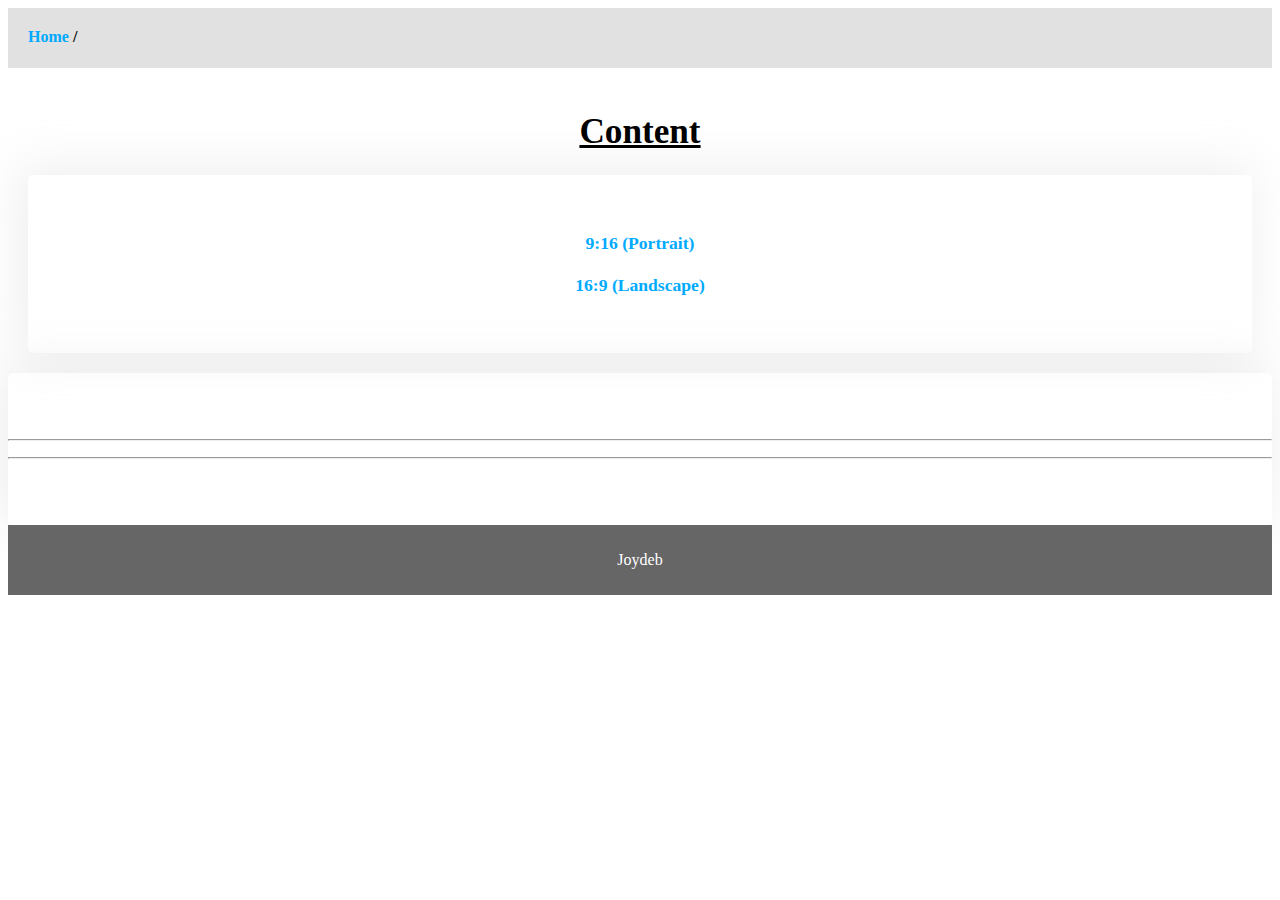
<file: index.html>
<!DOCTYPE html>
<html>

<head>
  <meta charset="UTF-8">
  <meta name="viewport" content="width=device-width, initial-scale=1">
  <meta name=”robots” content=”index, follow”>
  <title>Youtube Quotes || Joydeb.xyz</title>
  <meta name="description" content="You can download quotes Image, Which published in YouTube video.">
  <meta property="og:type" content="Quotes" />
  <meta property="og:title" content="Index page of YouTube quotes || Joydeb.xyz/">
  <meta property=" og:description" content="You can download quotes Image, Which published in YouTube video." />
  <meta property="og:image" content="" />
  <meta property="og:url" content="https://y.joydeb.xyz" />
  <meta property="og:site_name" content="YouTube || Joydeb.xyz" />
  <link rel="icon" type="image/png" sizes="512x512" href="https://www.joydeb.xyz/Favicon/android-chrome-512x512.png">
  <link rel="icon" type="image/png" sizes="192x192" href="https://www.joydeb.xyz/Favicon/android-icon-192x192.png">
  <link rel="apple-touch-icon" sizes="180x180" href="https://www.joydeb.xyz/Favicon/apple-icon-180x180.png">
  <link rel="apple-touch-icon" sizes="152x152" href="https://www.joydeb.xyz/Favicon/apple-icon-152x152.png">
  <link rel="apple-touch-icon" sizes="144x144" href="https://www.joydeb.xyz/Favicon/apple-icon-144x144.png">
  <meta name="msapplication-TileImage" content="https://www.joydeb.xyz/Favicon/ms-icon-144x144.png">
  <meta name="msapplication-TileColor" content="#ffffff">
  <link rel="apple-touch-icon" sizes="120x120" href="https://www.joydeb.xyz/Favicon/apple-icon-120x120.png">
  <link rel="apple-touch-icon" sizes="114x114" href="https://www.joydeb.xyz/Favicon/apple-icon-114x114.png">
  <link rel="icon" type="image/png" sizes="96x96" href="https://www.joydeb.xyz/Favicon/favicon-96x96.png">
  <link rel="apple-touch-icon" sizes="76x76" href="https://www.joydeb.xyz/Favicon/apple-icon-76x76.png">
  <link rel="apple-touch-icon" sizes="72x72" href="https://www.joydeb.xyz/Favicon/apple-icon-72x72.png">
  <link rel="apple-touch-icon" sizes="60x60" href="https://www.joydeb.xyz/Favicon/apple-icon-60x60.png">
  <link rel="apple-touch-icon" sizes="57x57" href="https://www.joydeb.xyz/Favicon/apple-icon-57x57.png">
  <link rel="icon" type="image/png" sizes="32x32" href="https://www.joydeb.xyz/Favicon/favicon-32x32.png">
  <link rel="icon" type="image/png" sizes="16x16" href="https://www.joydeb.xyz/Favicon/favicon-16x16.png">
  <meta name="theme-color" content="#ffffff">
  <link rel="icon" href="https://www.joydeb.xyz/Favicon/joydeb.ico" type="image/x-icon">
  <link rel="shortcut" href="https://www.joydeb.xyz/Favicon/joydeb.ico" type="image/x-icon">
  <link rel="manifest" href="https://www.joydeb.xyz/Favicon/manifest.json">
  <link rel="stylesheet" href="../../css/style.css">
  <script src="https://git.joydeb.xyz/random-quote.js"></script>

</head>

<body>
  <div class="header"><a href="https://y.joydeb.xyz/">Home</a> /</div>
  <div class="main-content">
    <h1 class="center"><u>Content</u></h1>
    <div class="card">
      <a href="916" class="date">9:16 (Portrait)</a>
      <br /><br />
      <a href="169" class="date">16:9 (Landscape)</a>
    </div>
  </div>
  <div class="card">
    <hr>
    <p>
      <script>
        getQuote();
      </script>
    </p>
    <hr>
  </div>
  <footer>
    <p class="center"><a href="https://link.joydeb.xyz/linktree" target="_blank" class="author center">Joydeb</a></p>
  </footer>

</body>

</html>
</file>
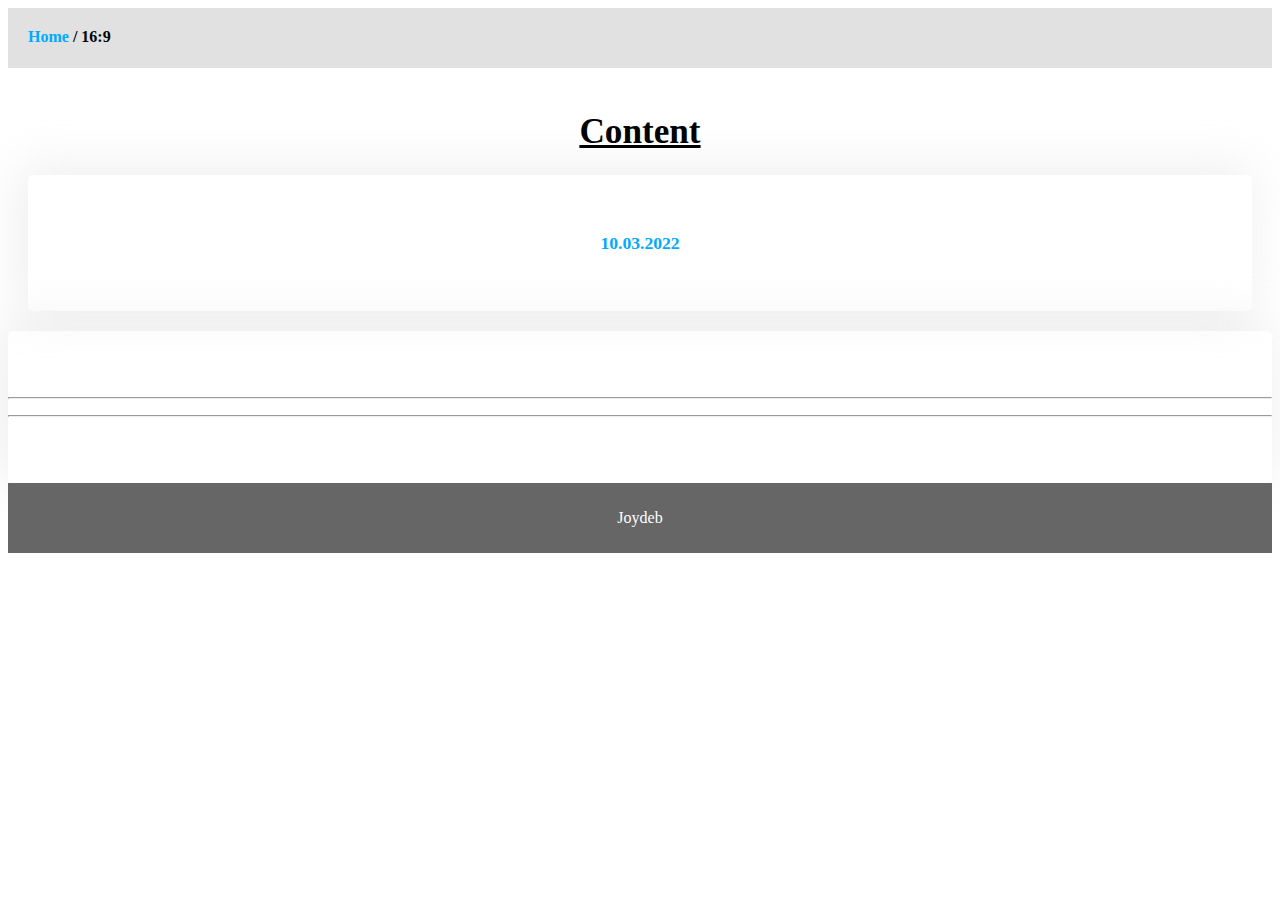
<file: 169/index.html>
<!DOCTYPE html>
<html>

<head>
  <meta charset="UTF-8">
  <meta name="viewport" content="width=device-width, initial-scale=1">
  <meta name=”robots” content=”index, follow”>
  <title>Youtube Quotes || Joydeb.xyz</title>
  <meta name="description" content="You can download quotes Image, Which published in YouTube video.">
  <meta property="og:type" content="Quotes" />
  <meta property="og:title" content="Index page of YouTube quotes || Joydeb.xyz/">
  <meta property=" og:description" content="You can download quotes Image, Which published in YouTube video." />
  <meta property="og:image" content="" />
  <meta property="og:url" content="https://y.joydeb.xyz" />
  <meta property="og:site_name" content="YouTube || Joydeb.xyz" />
  <link rel="icon" href="https://www.joydeb.xyz/assets/favicon/joydeb.ico" type="image/x-icon">
  <link rel="shortcut" href="https://www.joydeb.xyz/assets/favicon/joydeb.ico" type="image/x-icon">
  <link rel="manifest" href="https://www.joydeb.xyz/assets/favicon/manifest.json">  <link rel="stylesheet" href="../../css/style.css">
  <script src="https://git.joydeb.xyz/random-quote.js"></script>

</head>

<body>
  <div class="header"><a href="https://y.joydeb.xyz/">Home</a> / 16:9</div>
  <div class="main-content">
    <h1 class="center"><u>Content</u></h1>
    <div class="card">
      <a href="10.03.2022" class="date">10.03.2022</a>
      <br />
    </div>
  </div>
  <div class="card">
    <hr>
    <p>
      <script>
        getQuote();
      </script>
    </p>
    <hr>
  </div>
  <footer>
    <p class="center"><a href="https://link.joydeb.xyz/linktree" target="_blank" class="author center">Joydeb</a></p>
  </footer>

</body>

</html>
</file>
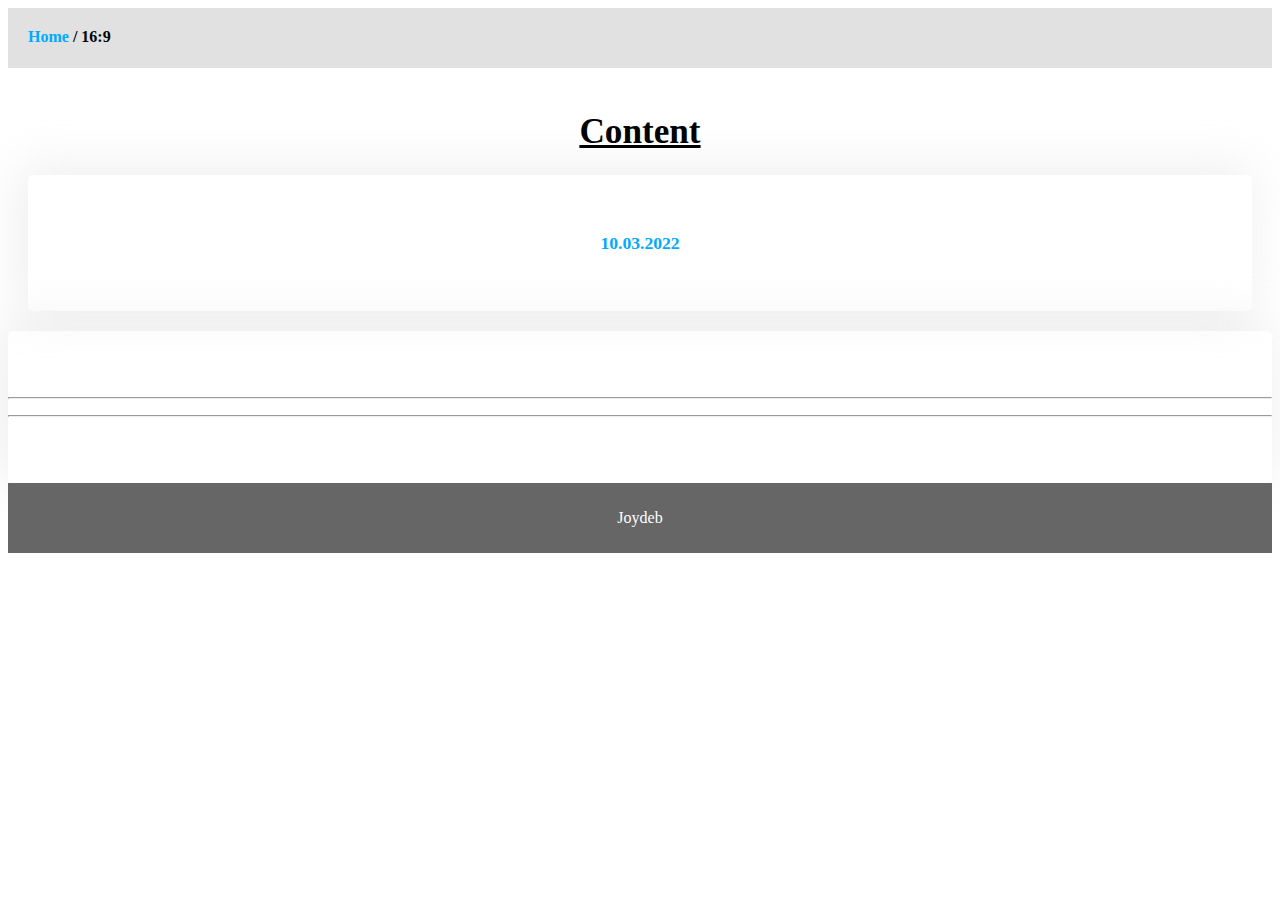
<file: 16:9/index.html>
<!DOCTYPE html>
<html>

<head>
  <meta charset="UTF-8">
  <meta name="viewport" content="width=device-width, initial-scale=1">
  <meta name=”robots” content=”noindex, nofollow”>
  <title>Youtube Quotes -R16:9 || Joydeb.xyz</title>
  <meta name="description" content="You can download quotes Image, Which published in YouTube video.">
  <meta property="og:type" content="Quotes" />
  <meta property="og:title" content="Index page of YouTube quotes || Joydeb.xyz/">
  <meta property=" og:description" content="You can download quotes Image, Which published in YouTube video." />
  <meta property="og:image" content="" />
  <meta property="og:url" content="https://y.joydeb.xyz" />
  <meta property="og:site_name" content="YouTube || Joydeb.xyz" />
  <link rel="icon" href="https://www.joydeb.xyz/assets/favicon/joydeb.ico" type="image/x-icon">
  <link rel="shortcut" href="https://www.joydeb.xyz/assets/favicon/joydeb.ico" type="image/x-icon">
  <link rel="manifest" href="https://www.joydeb.xyz/assets/favicon/manifest.json">  <link rel="stylesheet" href="../../css/style.css">
  <script src="https://git.joydeb.xyz/random-quote.js"></script>

</head>

<body>
  <div class="header"><a href="https://y.joydeb.xyz/">Home</a> / 16:9</div>
  <div class="main-content">
    <h1 class="center"><u>Content</u></h1>
    <div class="card">
      <a href="10.03.2022" class="date">10.03.2022</a>
      <br />
    </div>
  </div>
  <div class="card">
    <hr>
    <p>
      <script>
        getQuote();
      </script>
    </p>
    <hr>
  </div>
  <footer>
    <p class="center"><a href="https://link.joydeb.xyz/linktree" target="_blank" class="author center">Joydeb</a></p>
  </footer>

</body>

</html>
</file>
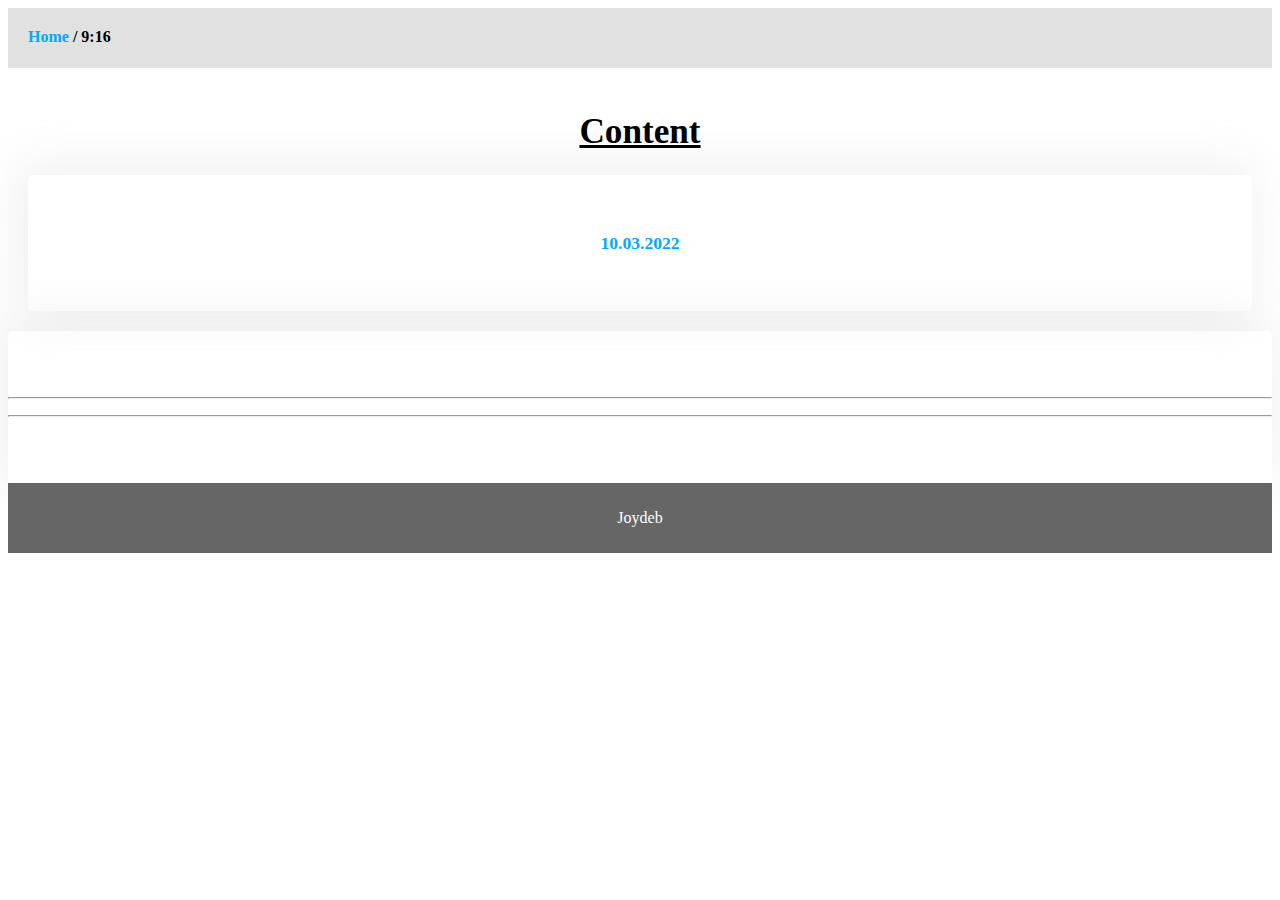
<file: 916/index.html>
<!DOCTYPE html>
<html>

<head>
  <meta charset="UTF-8">
  <meta name="viewport" content="width=device-width, initial-scale=1">
  <meta name=”robots” content=”index, follow”>
  <title>Youtube Quotes || Joydeb.xyz</title>
  <meta name="description" content="You can download quotes Image, Which published in YouTube video.">
  <meta property="og:type" content="Quotes" />
  <meta property="og:title" content="Index page of YouTube quotes || Joydeb.xyz/">
  <meta property=" og:description" content="You can download quotes Image, Which published in YouTube video." />
  <meta property="og:image" content="" />
  <meta property="og:url" content="https://y.joydeb.xyz" />
  <meta property="og:site_name" content="YouTube || Joydeb.xyz" />
  <link rel="icon" href="https://www.joydeb.xyz/assets/favicon/joydeb.ico" type="image/x-icon">
  <link rel="shortcut" href="https://www.joydeb.xyz/assets/favicon/joydeb.ico" type="image/x-icon">
  <link rel="manifest" href="https://www.joydeb.xyz/assets/favicon/manifest.json">  <link rel="stylesheet" href="../../css/style.css">
  <link rel="stylesheet" href="../../css/style.css">
  <script src="https://git.joydeb.xyz/random-quote.js"></script>

</head>

<body>
  <div class="header"><a href="https://y.joydeb.xyz/">Home</a> / 9:16</div>
  <div class="main-content">
    <h1 class="center"><u>Content</u></h1>
    <div class="card">
      <a href="10.03.2022" class="date">10.03.2022</a>
      <br />

    </div>
  </div>
  <div class="card">
    <hr>
    <p>
      <script>
        getQuote();
      </script>
    </p>
    <hr>
  </div>
  <footer>
    <p class="center"><a href="https://link.joydeb.xyz/linktree" target="_blank" class="author center">Joydeb</a></p>
  </footer>

</body>

</html>
</file>
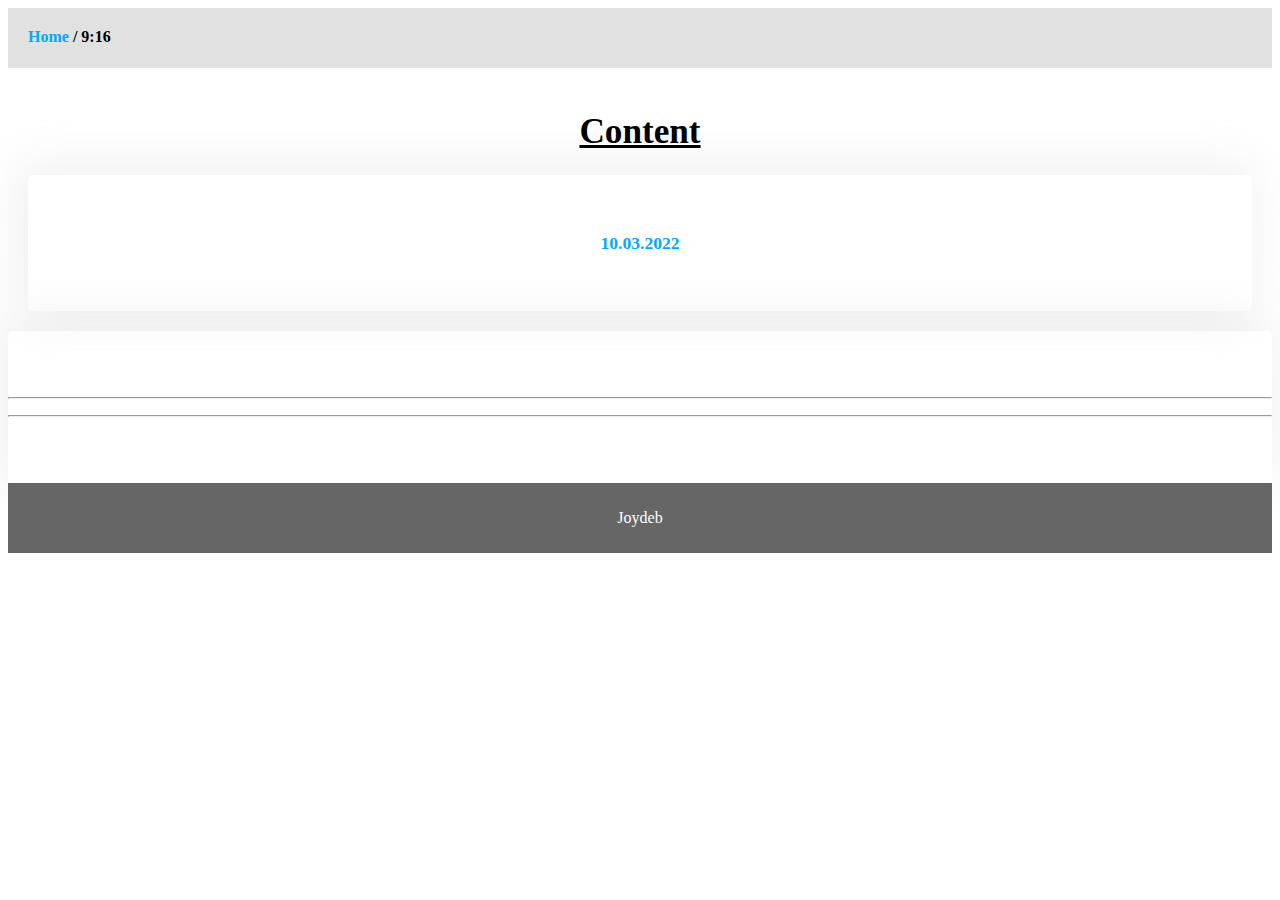
<file: 9:16/index.html>
<!DOCTYPE html>
<html>

<head>
  <meta charset="UTF-8">
  <meta name="viewport" content="width=device-width, initial-scale=1">
  <meta name=”robots” content=”noindex, nofollow”>
  <title>Youtube Quotes || Joydeb.xyz</title>
  <meta name="description" content="You can download quotes Image, Which published in YouTube video.">
  <meta property="og:type" content="Quotes" />
  <meta property="og:title" content="Index page of YouTube quotes || Joydeb.xyz/">
  <meta property=" og:description" content="You can download quotes Image, Which published in YouTube video." />
  <meta property="og:image" content="" />
  <meta property="og:url" content="https://y.joydeb.xyz" />
  <meta property="og:site_name" content="YouTube || Joydeb.xyz" />
  <link rel="icon" href="https://www.joydeb.xyz/assets/favicon/joydeb.ico" type="image/x-icon">
  <link rel="shortcut" href="https://www.joydeb.xyz/assets/favicon/joydeb.ico" type="image/x-icon">
  <link rel="manifest" href="https://www.joydeb.xyz/assets/favicon/manifest.json">  <link rel="stylesheet" href="../../css/style.css">
  <link rel="stylesheet" href="../../css/style.css">
  <script src="https://git.joydeb.xyz/random-quote.js"></script>

</head>

<body>
  <div class="header"><a href="https://y.joydeb.xyz/">Home</a> / 9:16</div>
  <div class="main-content">
    <h1 class="center"><u>Content</u></h1>
    <div class="card">
      <a href="10.03.2022" class="date">10.03.2022</a>
      <br />

    </div>
  </div>
  <div class="card">
    <hr>
    <p>
      <script>
        getQuote();
      </script>
    </p>
    <hr>
  </div>
  <footer>
    <p class="center"><a href="https://link.joydeb.xyz/linktree" target="_blank" class="author center">Joydeb</a></p>
  </footer>

</body>

</html>
</file>
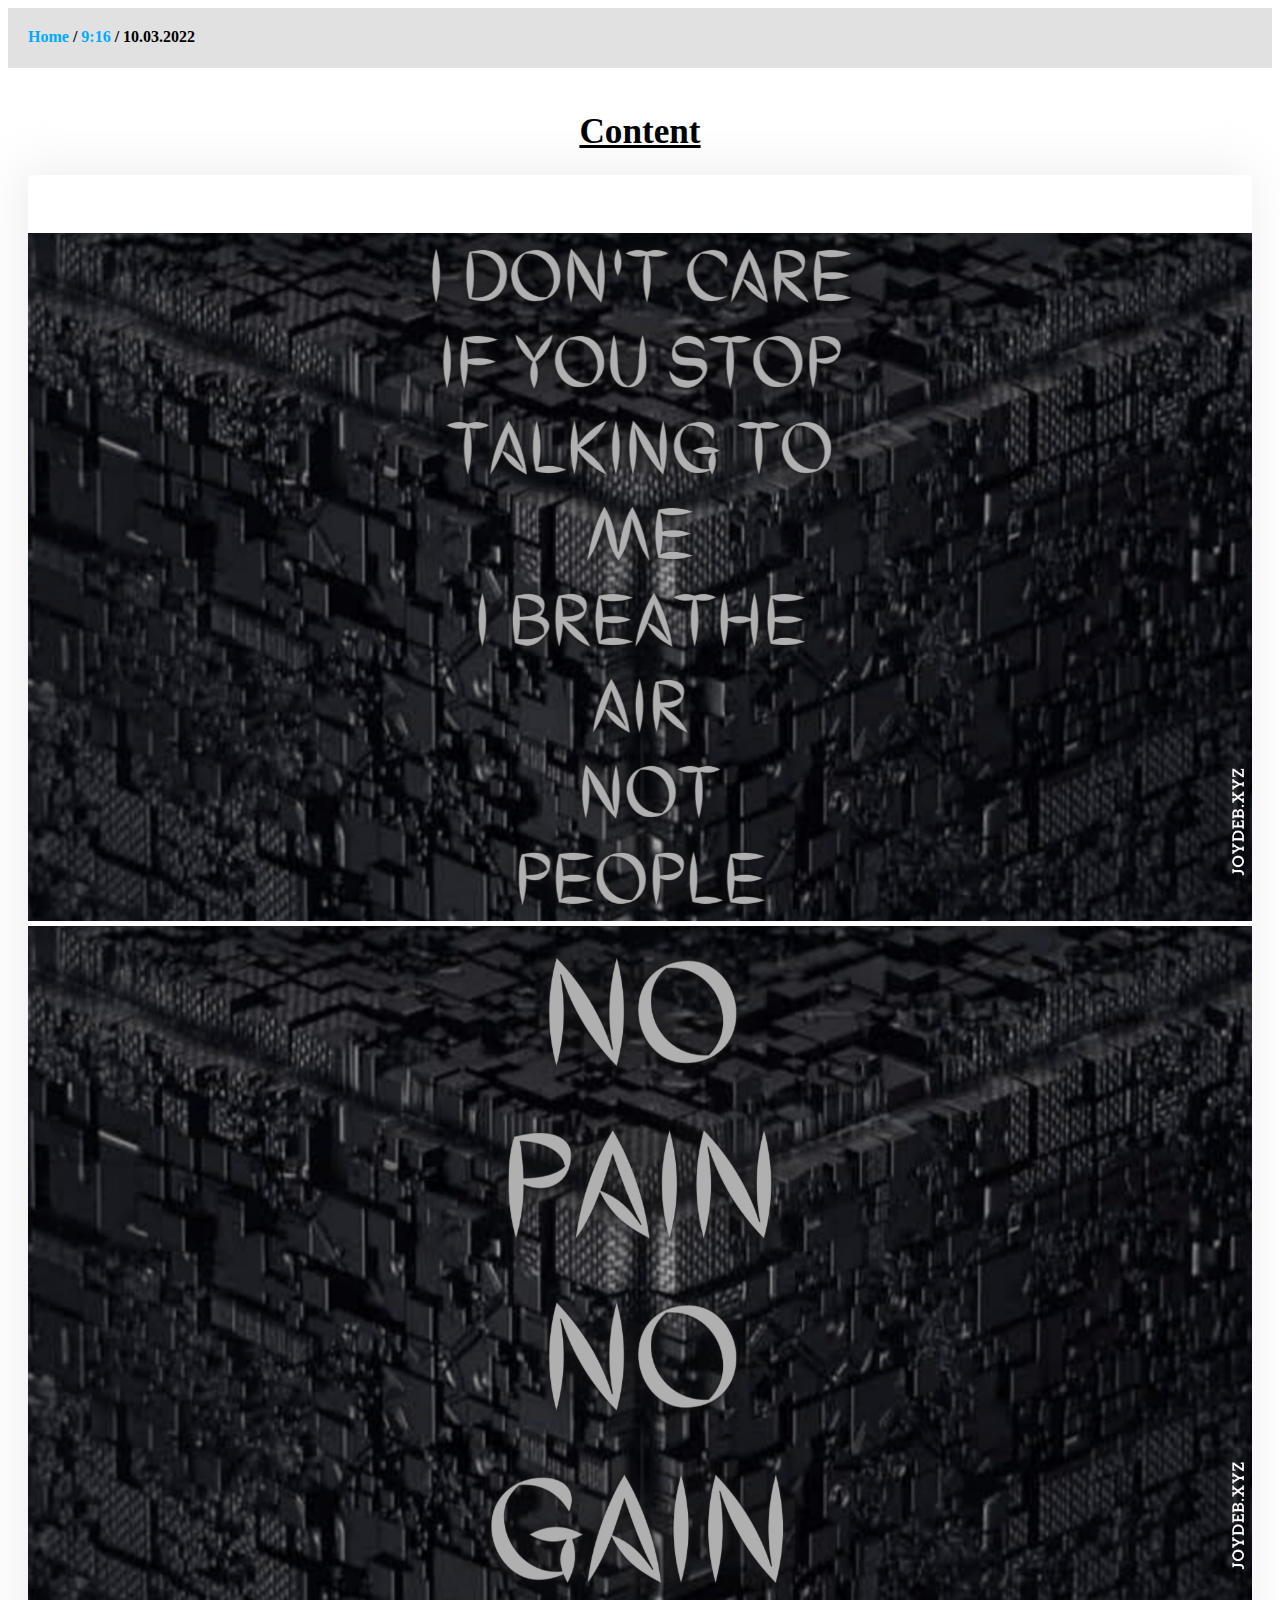
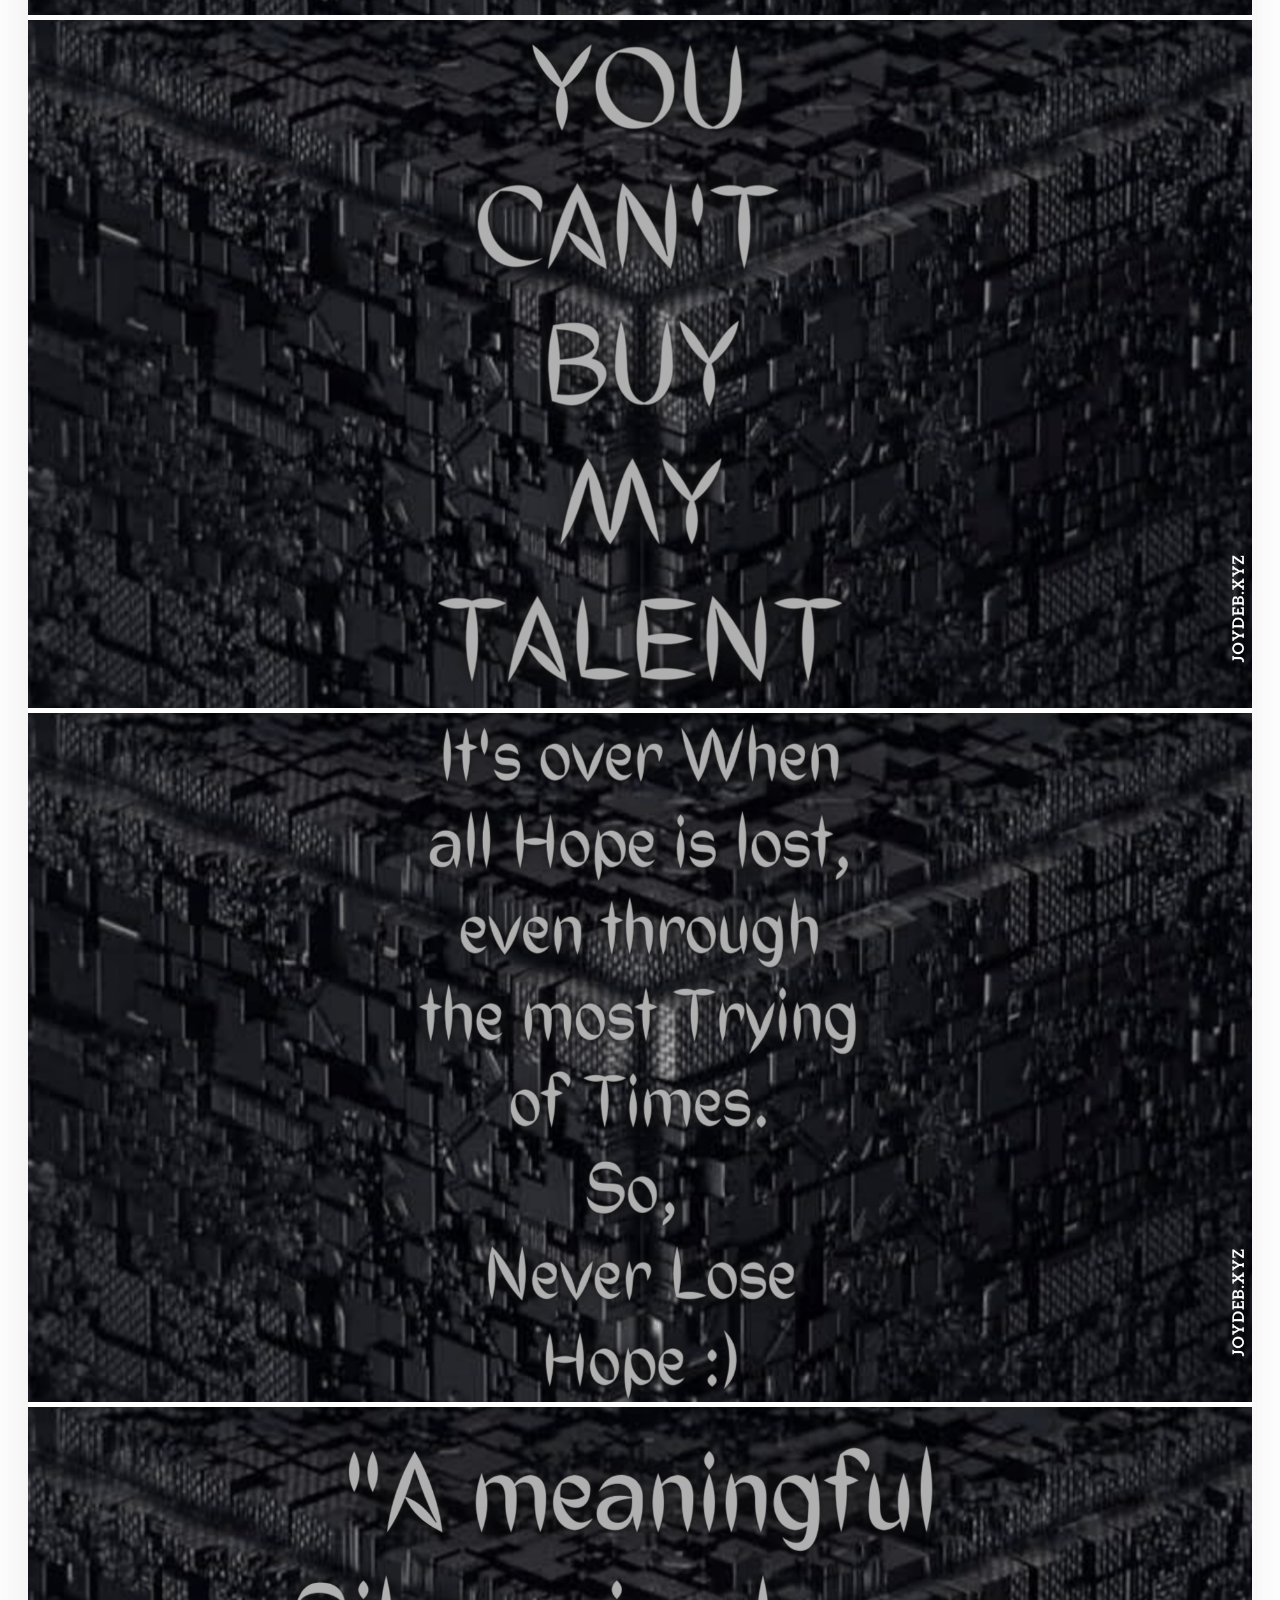
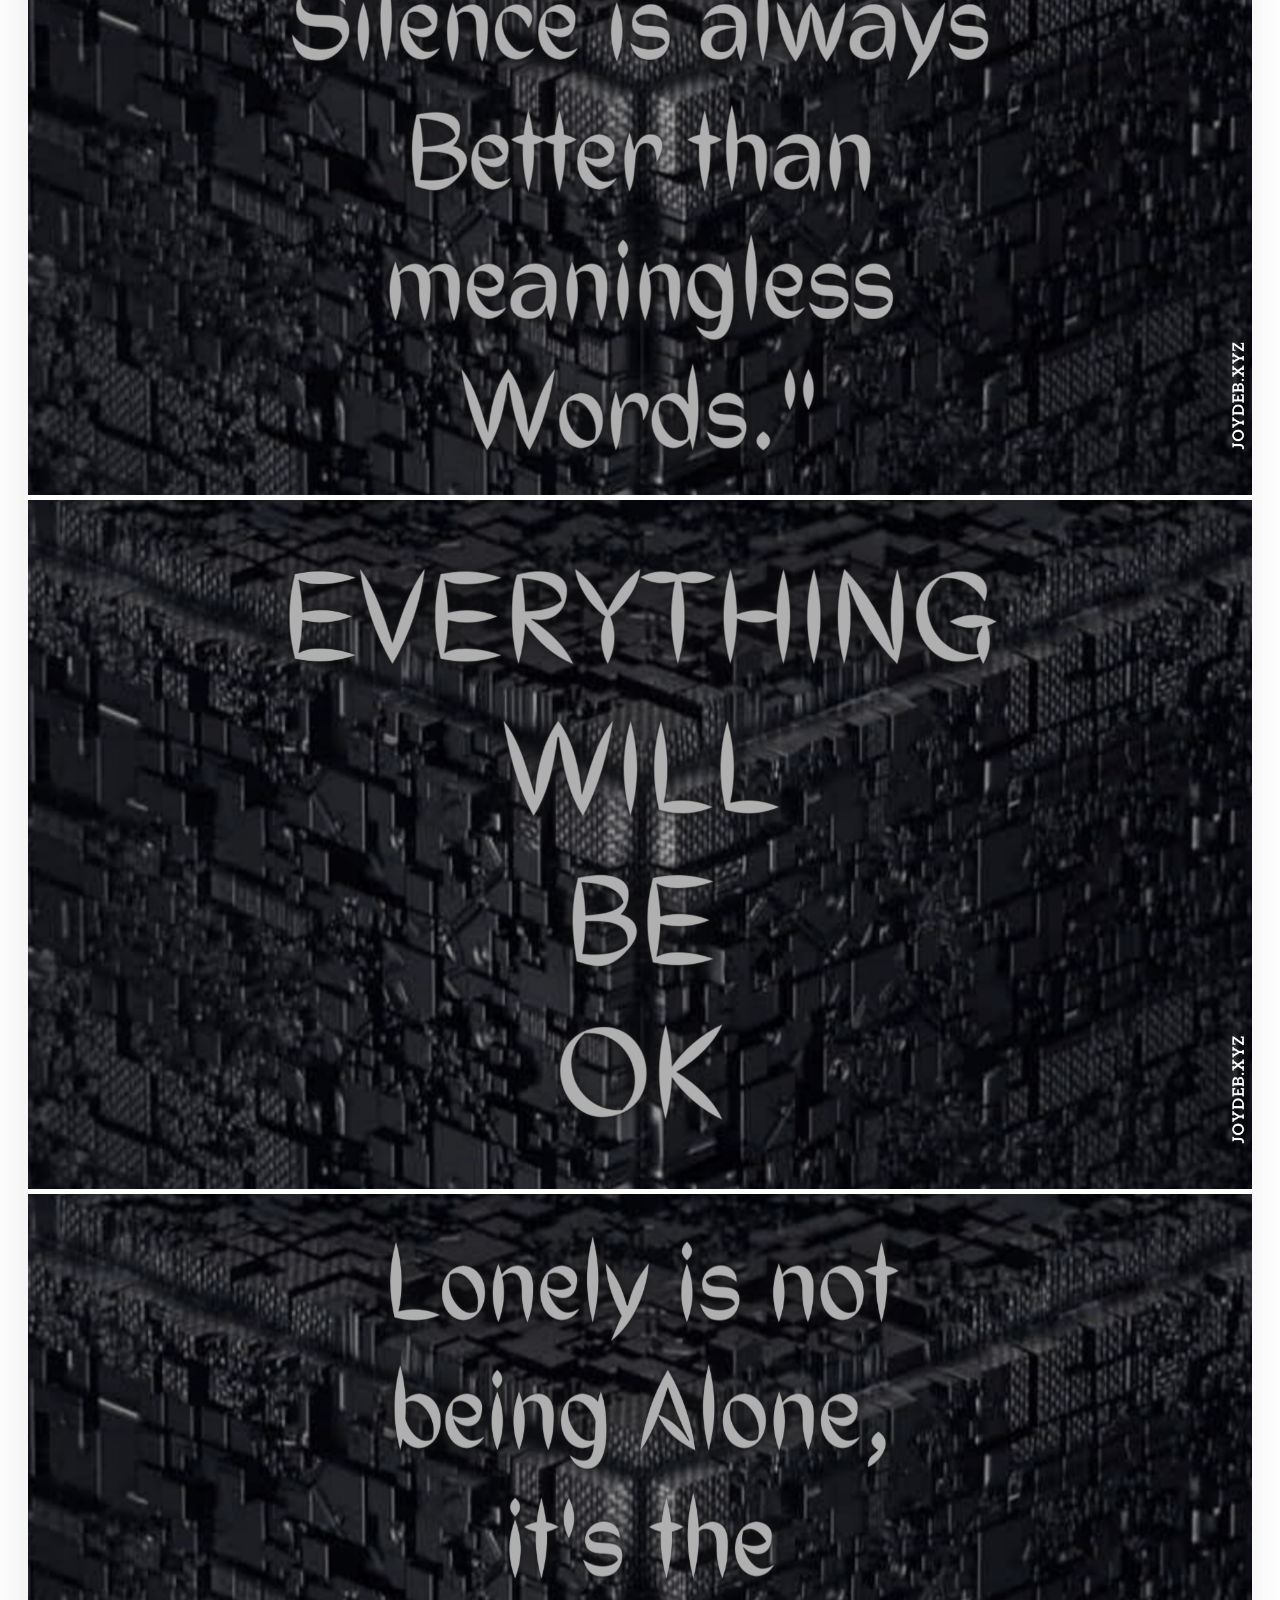
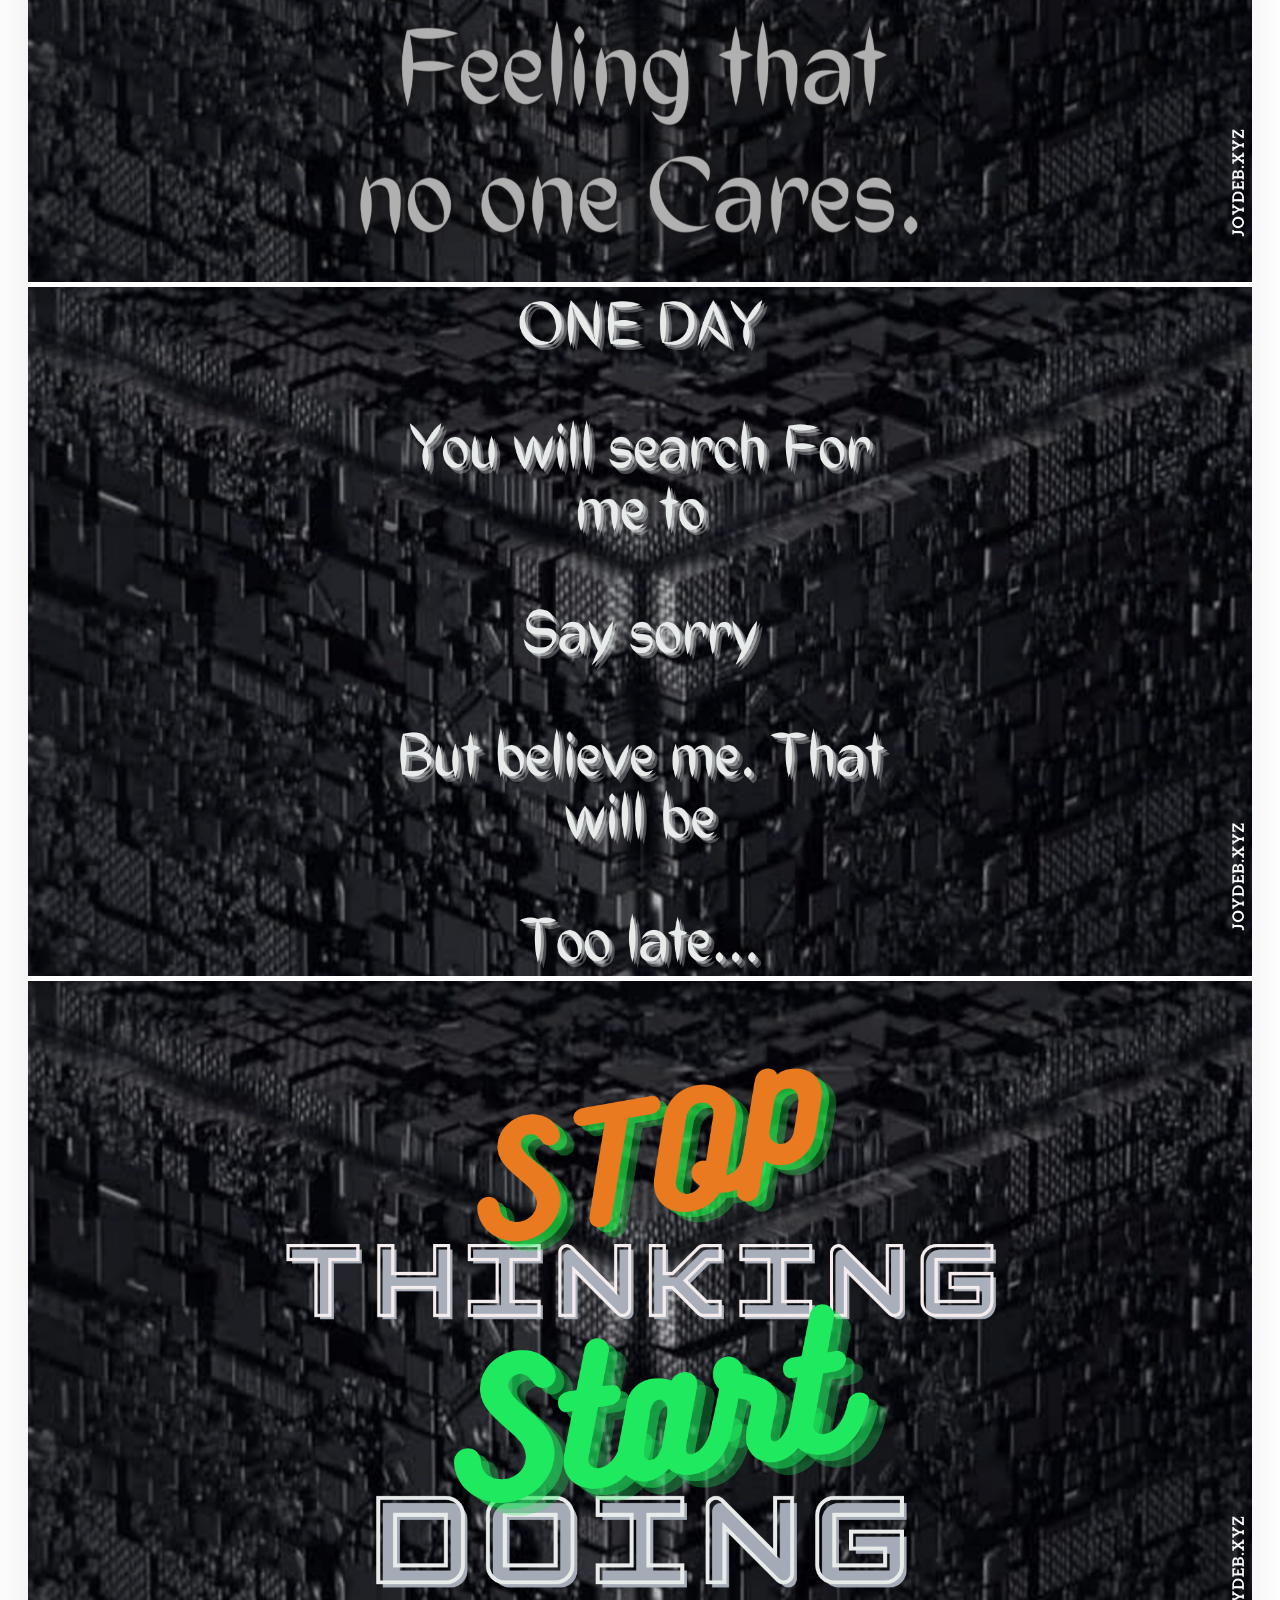
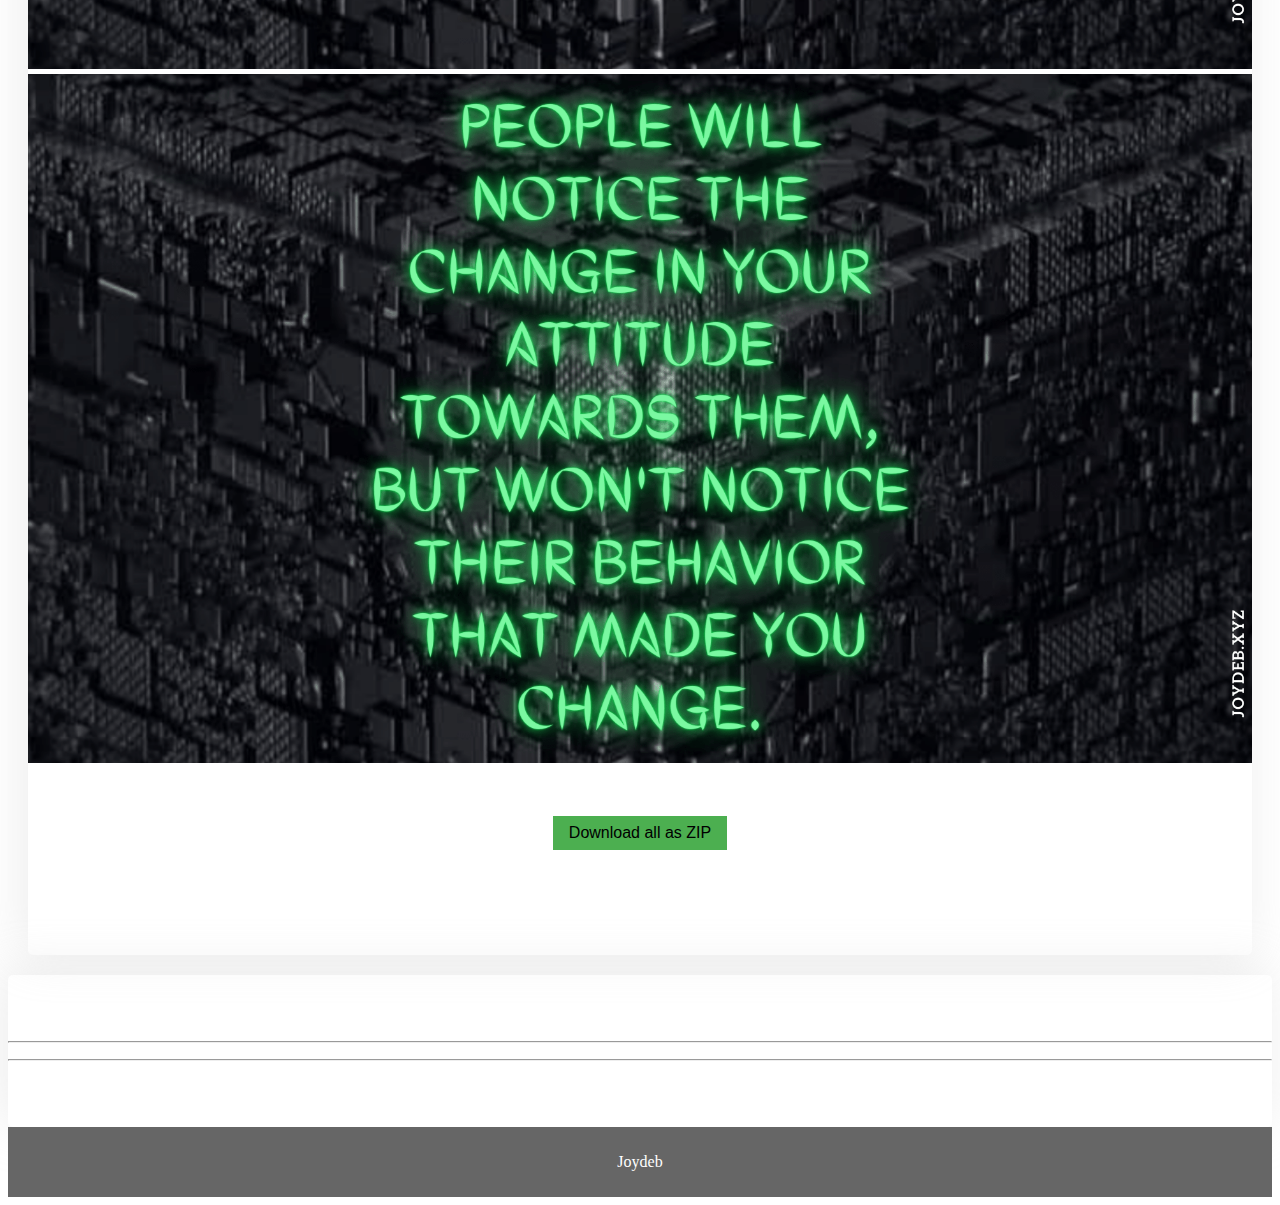
<file: 169/10.03.2022/index.html>
<!DOCTYPE html>
<html>

<head>
  <meta charset="UTF-8">
  <meta name="viewport" content="width=device-width, initial-scale=1">
  <meta name=”robots” content=”index, follow”>
  <title>Youtube Quotes || Joydeb.xyz</title>
  <meta name="description" content="You can download quotes Image, Which published in YouTube video.">
  <meta property="og:type" content="Quotes" />
  <meta property="og:title" content="Index page of YouTube quotes || Joydeb.xyz/">
  <meta property=" og:description" content="You can download quotes Image, Which published in YouTube video." />
  <meta property="og:image" content="" />
  <meta property="og:url" content="https://y.joydeb.xyz" />
  <meta property="og:site_name" content="YouTube || Joydeb.xyz" />
  <link rel="icon" href="https://www.joydeb.xyz/assets/favicon/joydeb.ico" type="image/x-icon">
  <link rel="shortcut" href="https://www.joydeb.xyz/assets/favicon/joydeb.ico" type="image/x-icon">
  <link rel="manifest" href="https://www.joydeb.xyz/assets/favicon/manifest.json">  <link rel="stylesheet" href="../../css/style.css">
  <link rel="stylesheet" href="../../css/style.css">
  <script src="https://git.joydeb.xyz/random-quote.js"></script>

</head>

<div class="header"><a href="https://y.joydeb.xyz/">Home</a> / <a href="https://y.joydeb.xyz/9:16">9:16</a> / 10.03.2022</div>
<div class="main-content">
  <h1 class="center"><u>Content</u></h1>
  <div class="card">
    <img src="1.png" alt="Image1">
    <br />
    <img src="2.png" alt="Image2">
    <br />
    <img src="3.png" alt="Image3">
    <br />
    <img src="4.png" alt="Image4">
    <br />
    <img src="5.png" alt="Image5">
    <br />
    <img src="6.png" alt="Image6">
    <br />
    <img src="7.png" alt="Image7">
    <br />
    <img src="8.png" alt="Image8">
    <br />
    <img src="9.png" alt="Image9">
    <br />
    <img src="10.png" alt="Image10">
    <br />
    <a href="10_03_2022&16:9.zip">
      <button class="main-button">Download all as ZIP</button>
    </a>
  </div>
</div>
<div class="card">
  <hr>
  <p>
    <script>
      getQuote();
    </script>
  </p>
  <hr>
</div>
<footer>
  <p class="center"><a href="https://link.joydeb.xyz/linktree" target="_blank" class="author center">Joydeb</a></p>
</footer>

</body>

</html>
</file>
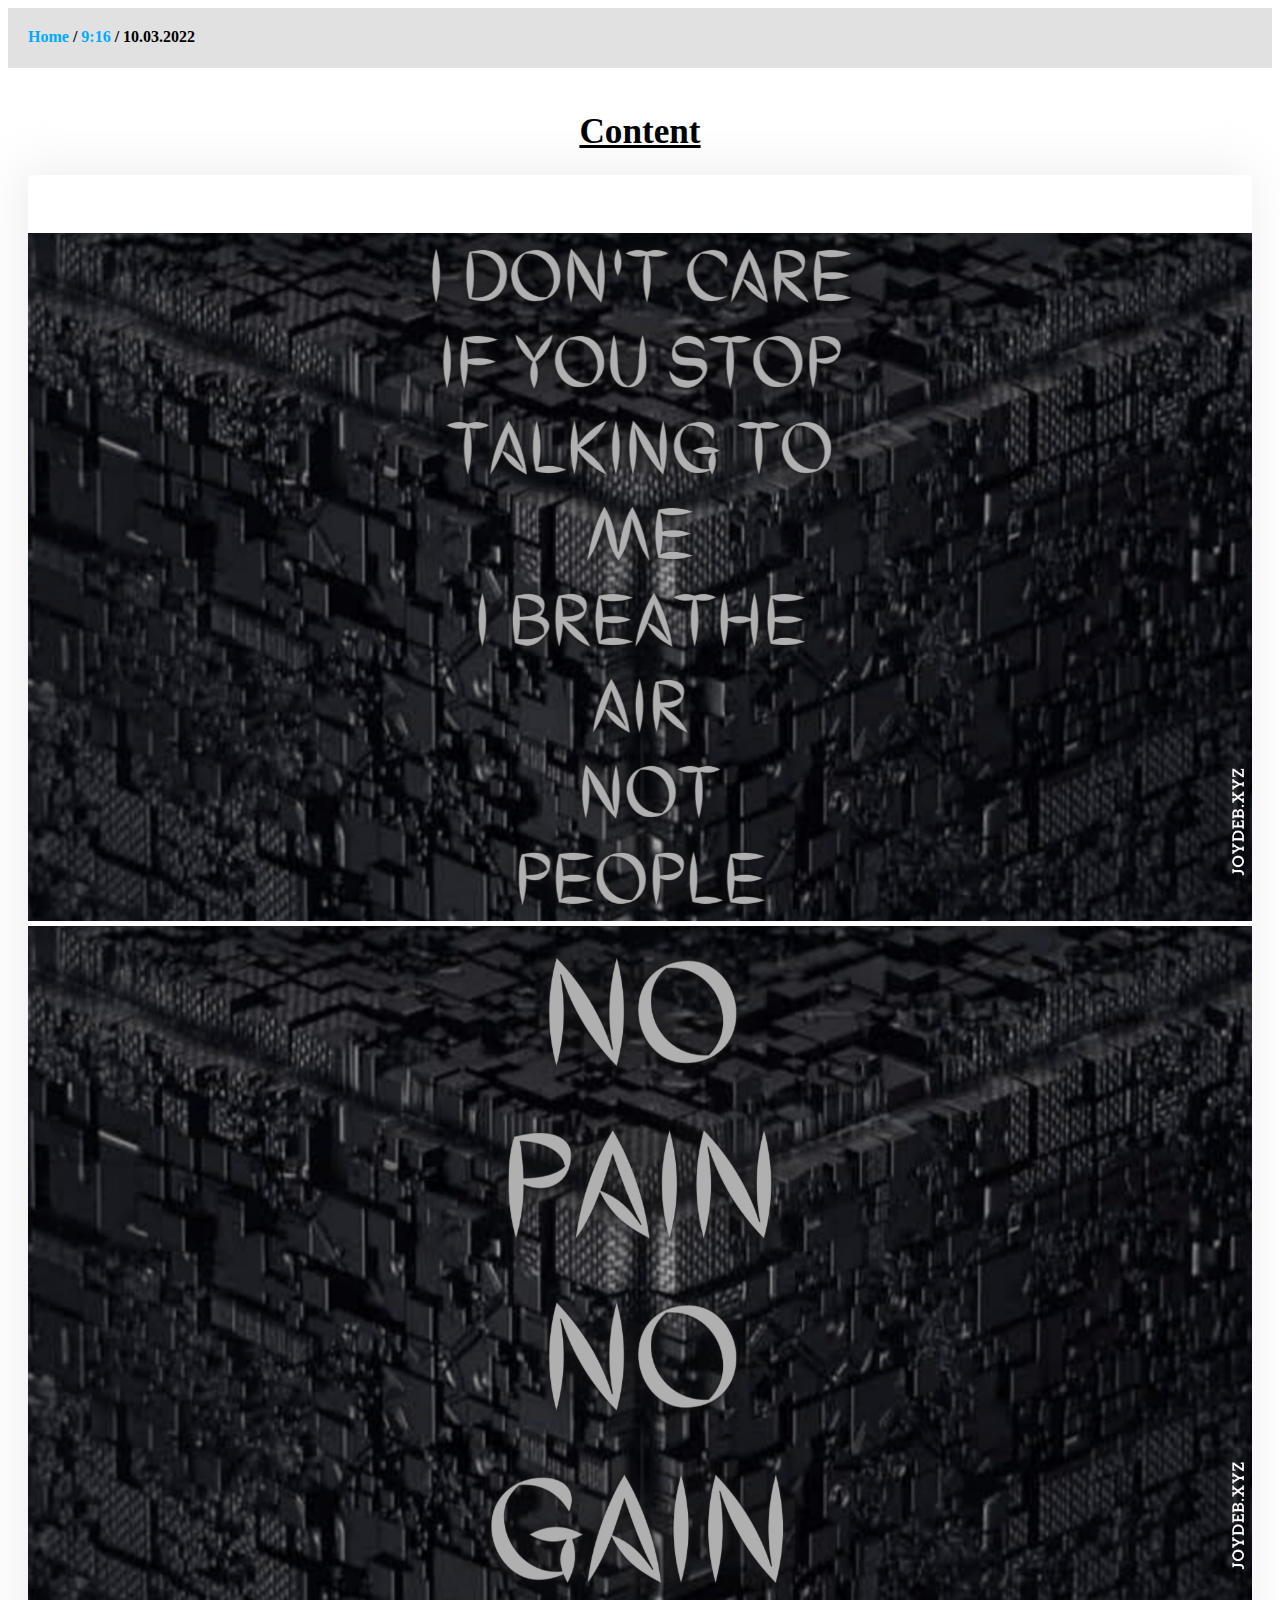
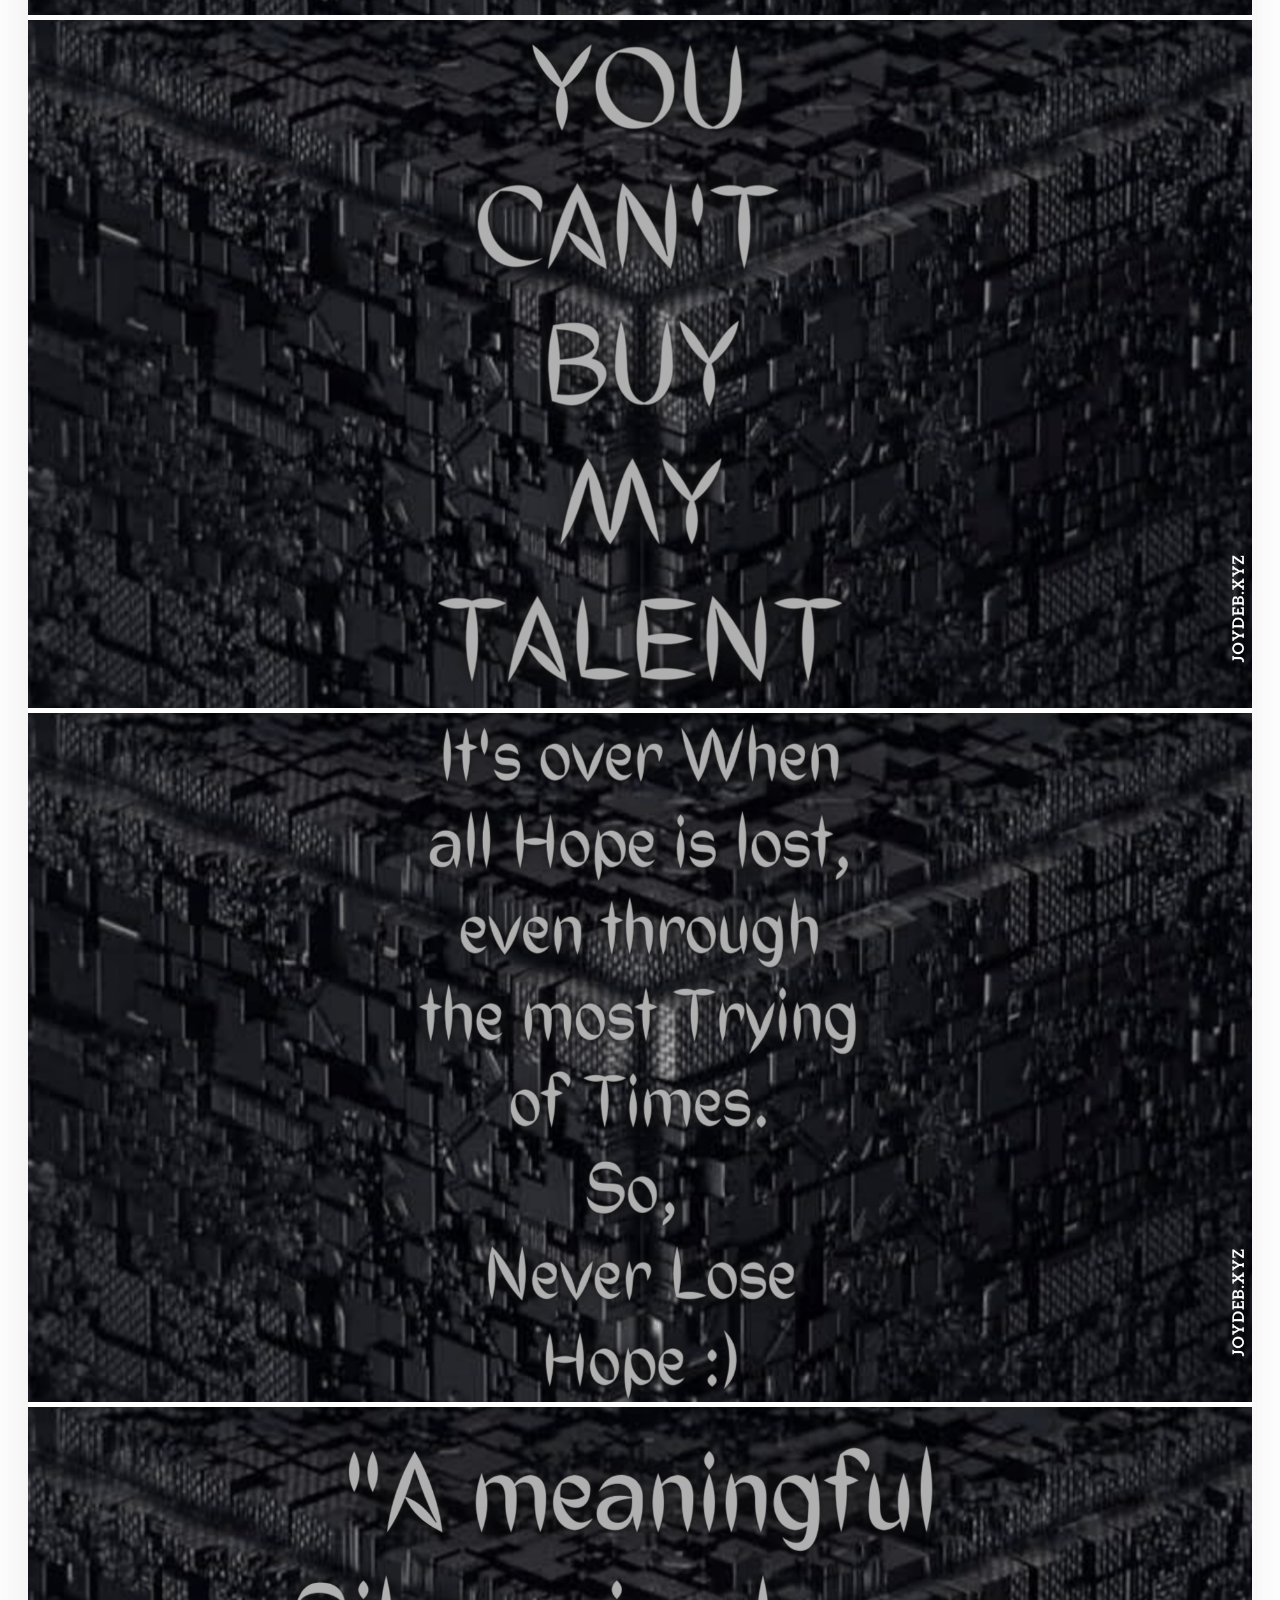
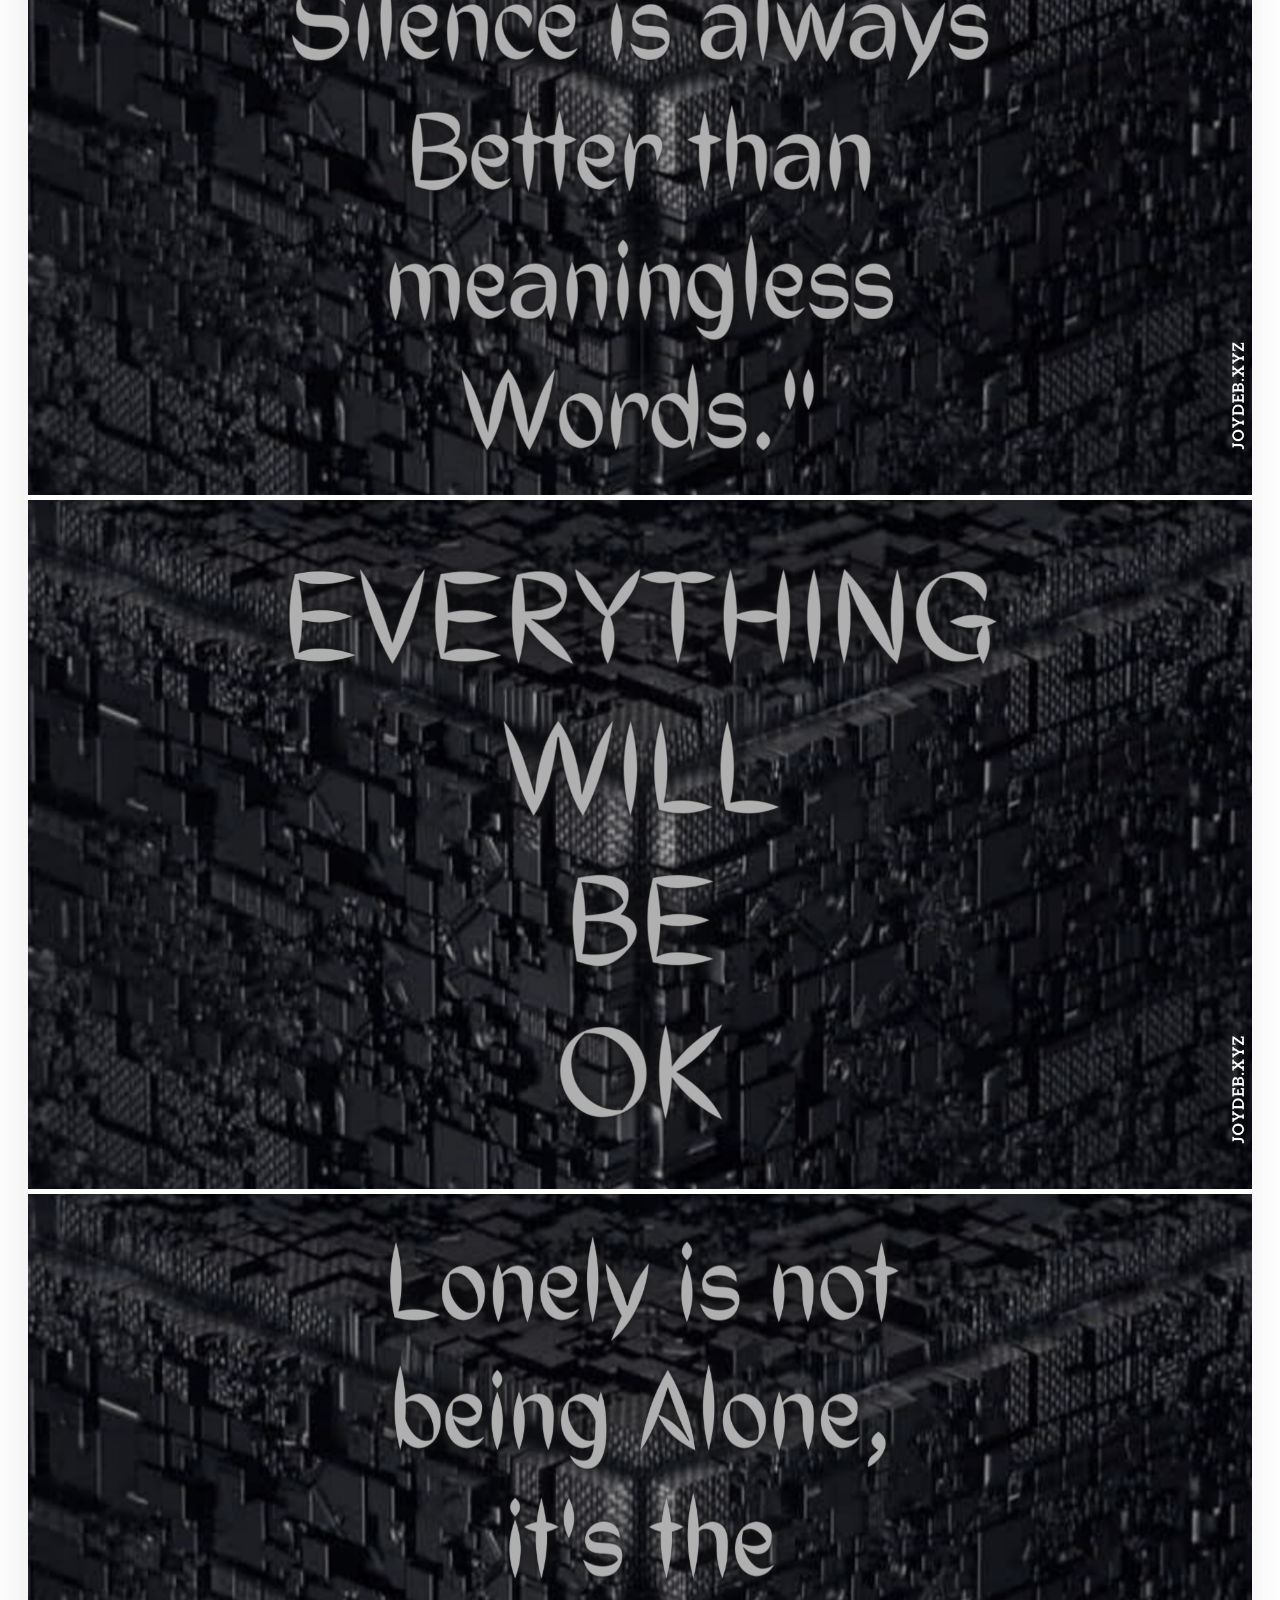
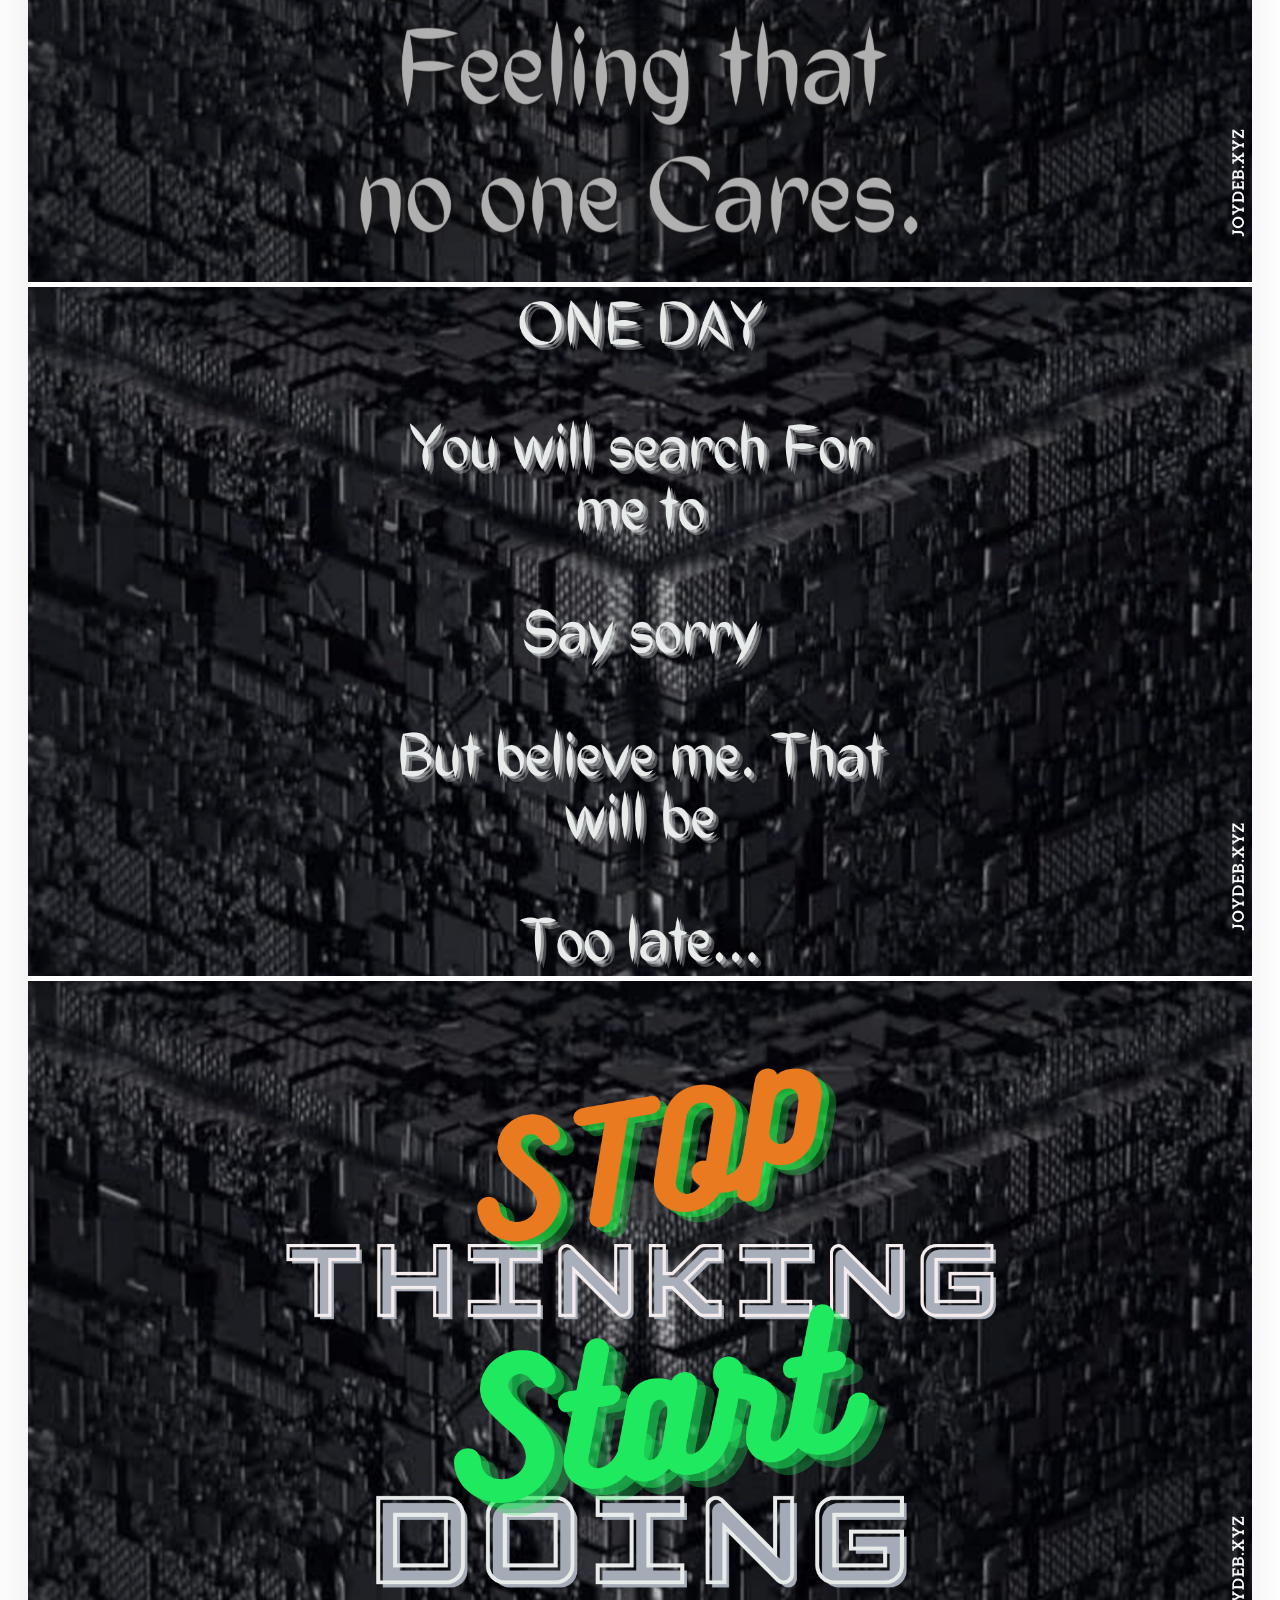
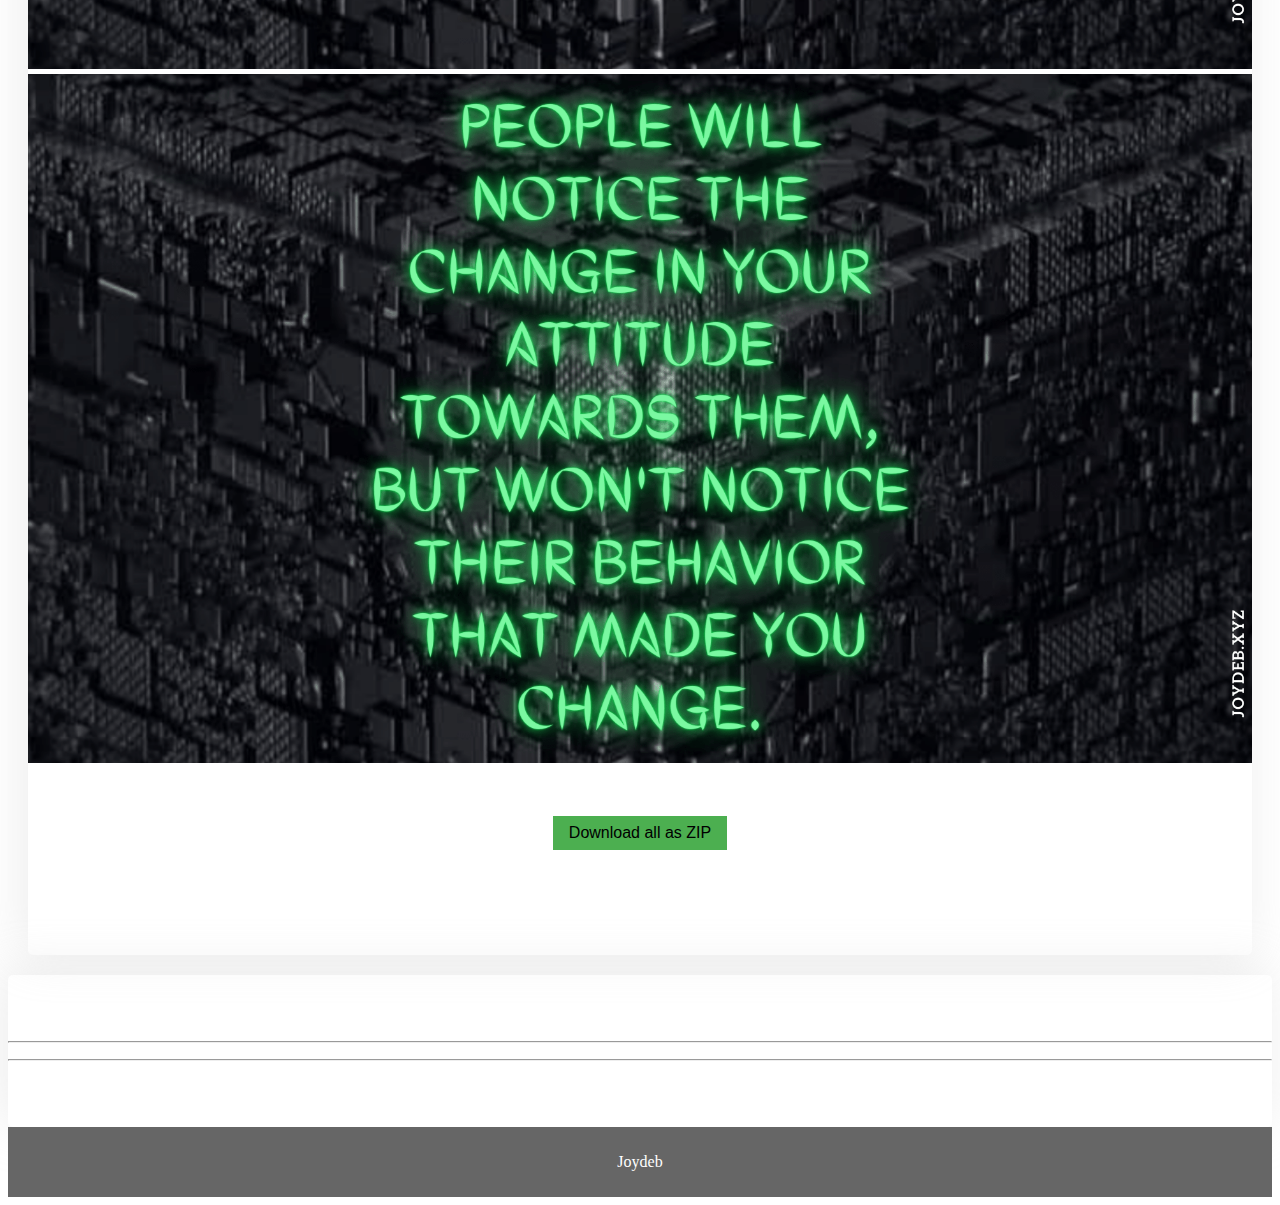
<file: 16:9/10.03.2022/index.html>
<!DOCTYPE html>
<html>

<head>
  <meta charset="UTF-8">
  <meta name="viewport" content="width=device-width, initial-scale=1">
  <meta name=”robots” content=”noindex, nofollow”>
  <title>Youtube Quotes || Joydeb.xyz</title>
  <meta name="description" content="You can download quotes Image, Which published in YouTube video.">
  <meta property="og:type" content="Quotes" />
  <meta property="og:title" content="Index page of YouTube quotes || Joydeb.xyz/">
  <meta property=" og:description" content="You can download quotes Image, Which published in YouTube video." />
  <meta property="og:image" content="" />
  <meta property="og:url" content="https://y.joydeb.xyz" />
  <meta property="og:site_name" content="YouTube || Joydeb.xyz" />
  <link rel="icon" href="https://www.joydeb.xyz/assets/favicon/joydeb.ico" type="image/x-icon">
  <link rel="shortcut" href="https://www.joydeb.xyz/assets/favicon/joydeb.ico" type="image/x-icon">
  <link rel="manifest" href="https://www.joydeb.xyz/assets/favicon/manifest.json">  <link rel="stylesheet" href="../../css/style.css">
  <link rel="stylesheet" href="../../css/style.css">
  <script src="https://git.joydeb.xyz/random-quote.js"></script>

</head>

<div class="header"><a href="https://y.joydeb.xyz/">Home</a> / <a href="https://y.joydeb.xyz/9:16">9:16</a> / 10.03.2022</div>
<div class="main-content">
  <h1 class="center"><u>Content</u></h1>
  <div class="card">
    <img src="1.png" alt="Image1">
    <br />
    <img src="2.png" alt="Image2">
    <br />
    <img src="3.png" alt="Image3">
    <br />
    <img src="4.png" alt="Image4">
    <br />
    <img src="5.png" alt="Image5">
    <br />
    <img src="6.png" alt="Image6">
    <br />
    <img src="7.png" alt="Image7">
    <br />
    <img src="8.png" alt="Image8">
    <br />
    <img src="9.png" alt="Image9">
    <br />
    <img src="10.png" alt="Image10">
    <br />
    <a href="10_03_2022&16:9.zip">
      <button class="main-button">Download all as ZIP</button>
    </a>
  </div>
</div>
<div class="card">
  <hr>
  <p>
    <script>
      getQuote();
    </script>
  </p>
  <hr>
</div>
<footer>
  <p class="center"><a href="https://link.joydeb.xyz/linktree" target="_blank" class="author center">Joydeb</a></p>
</footer>

</body>

</html>
</file>
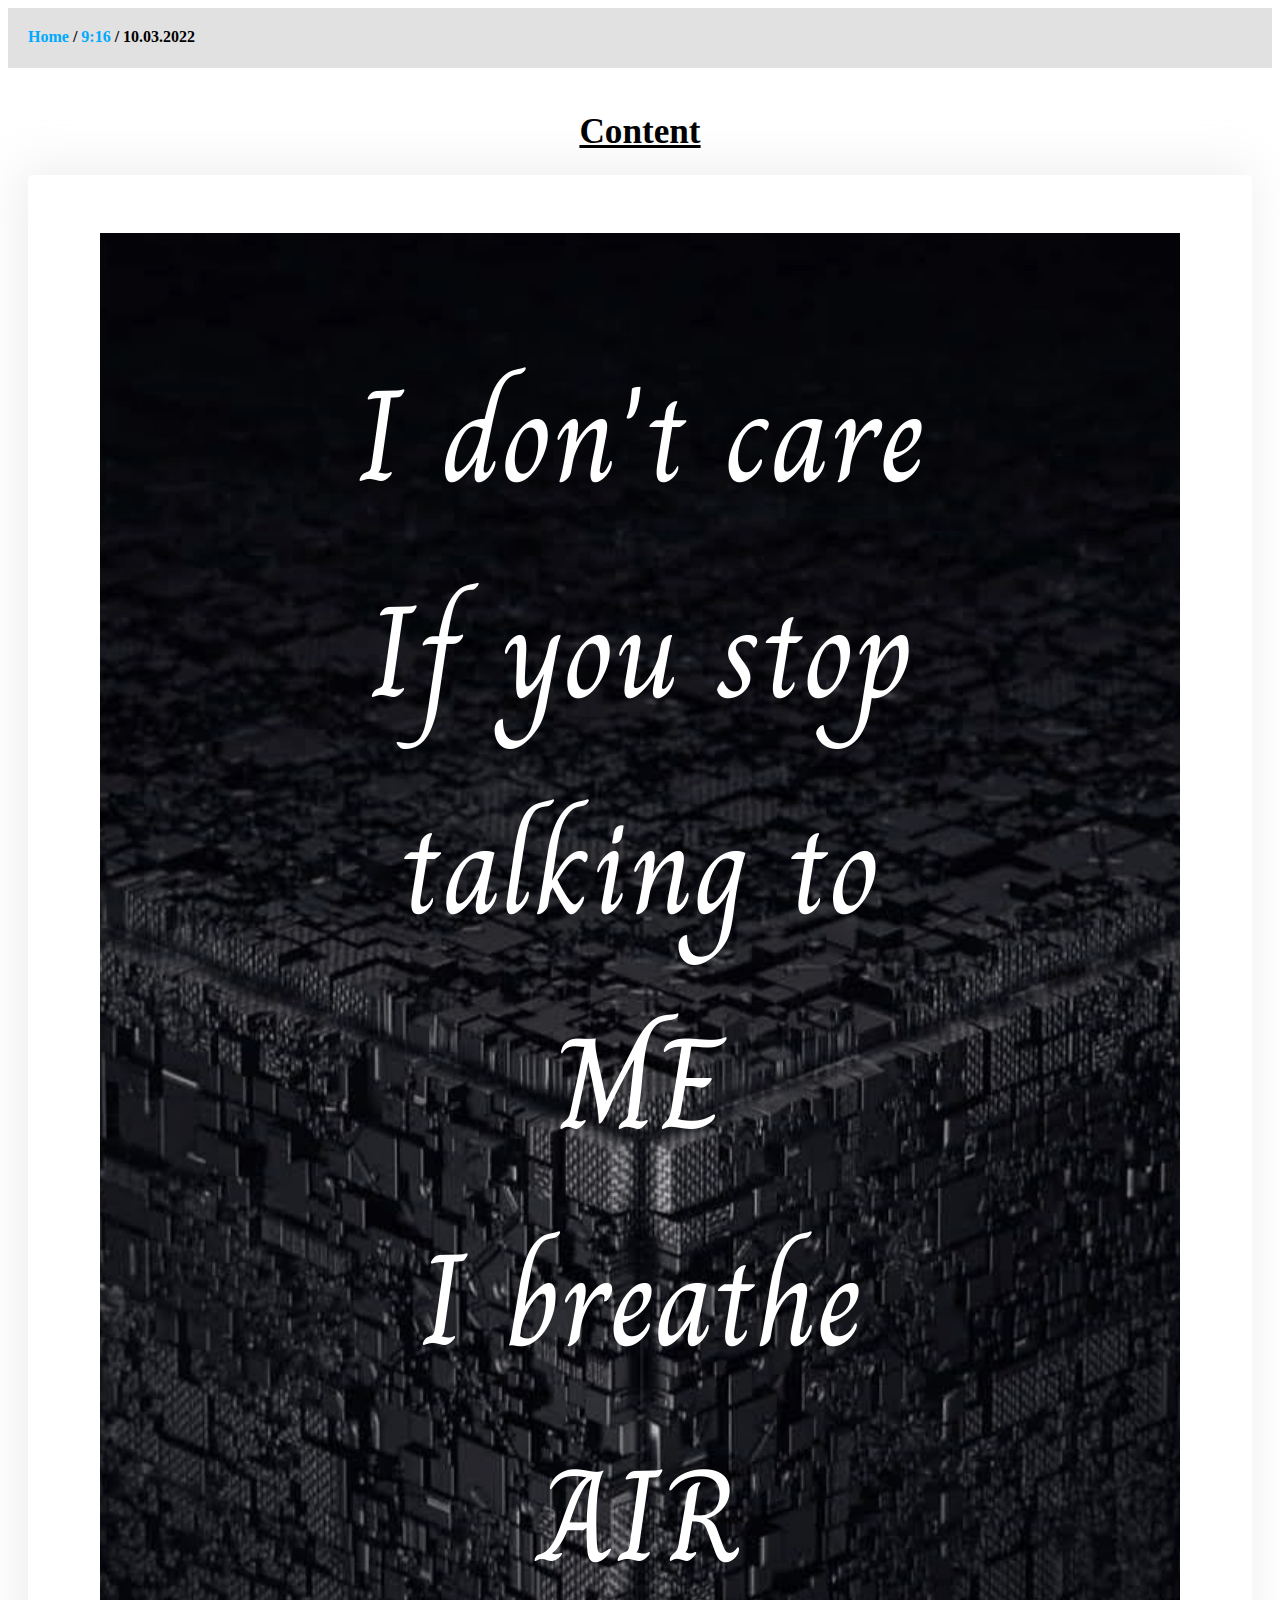
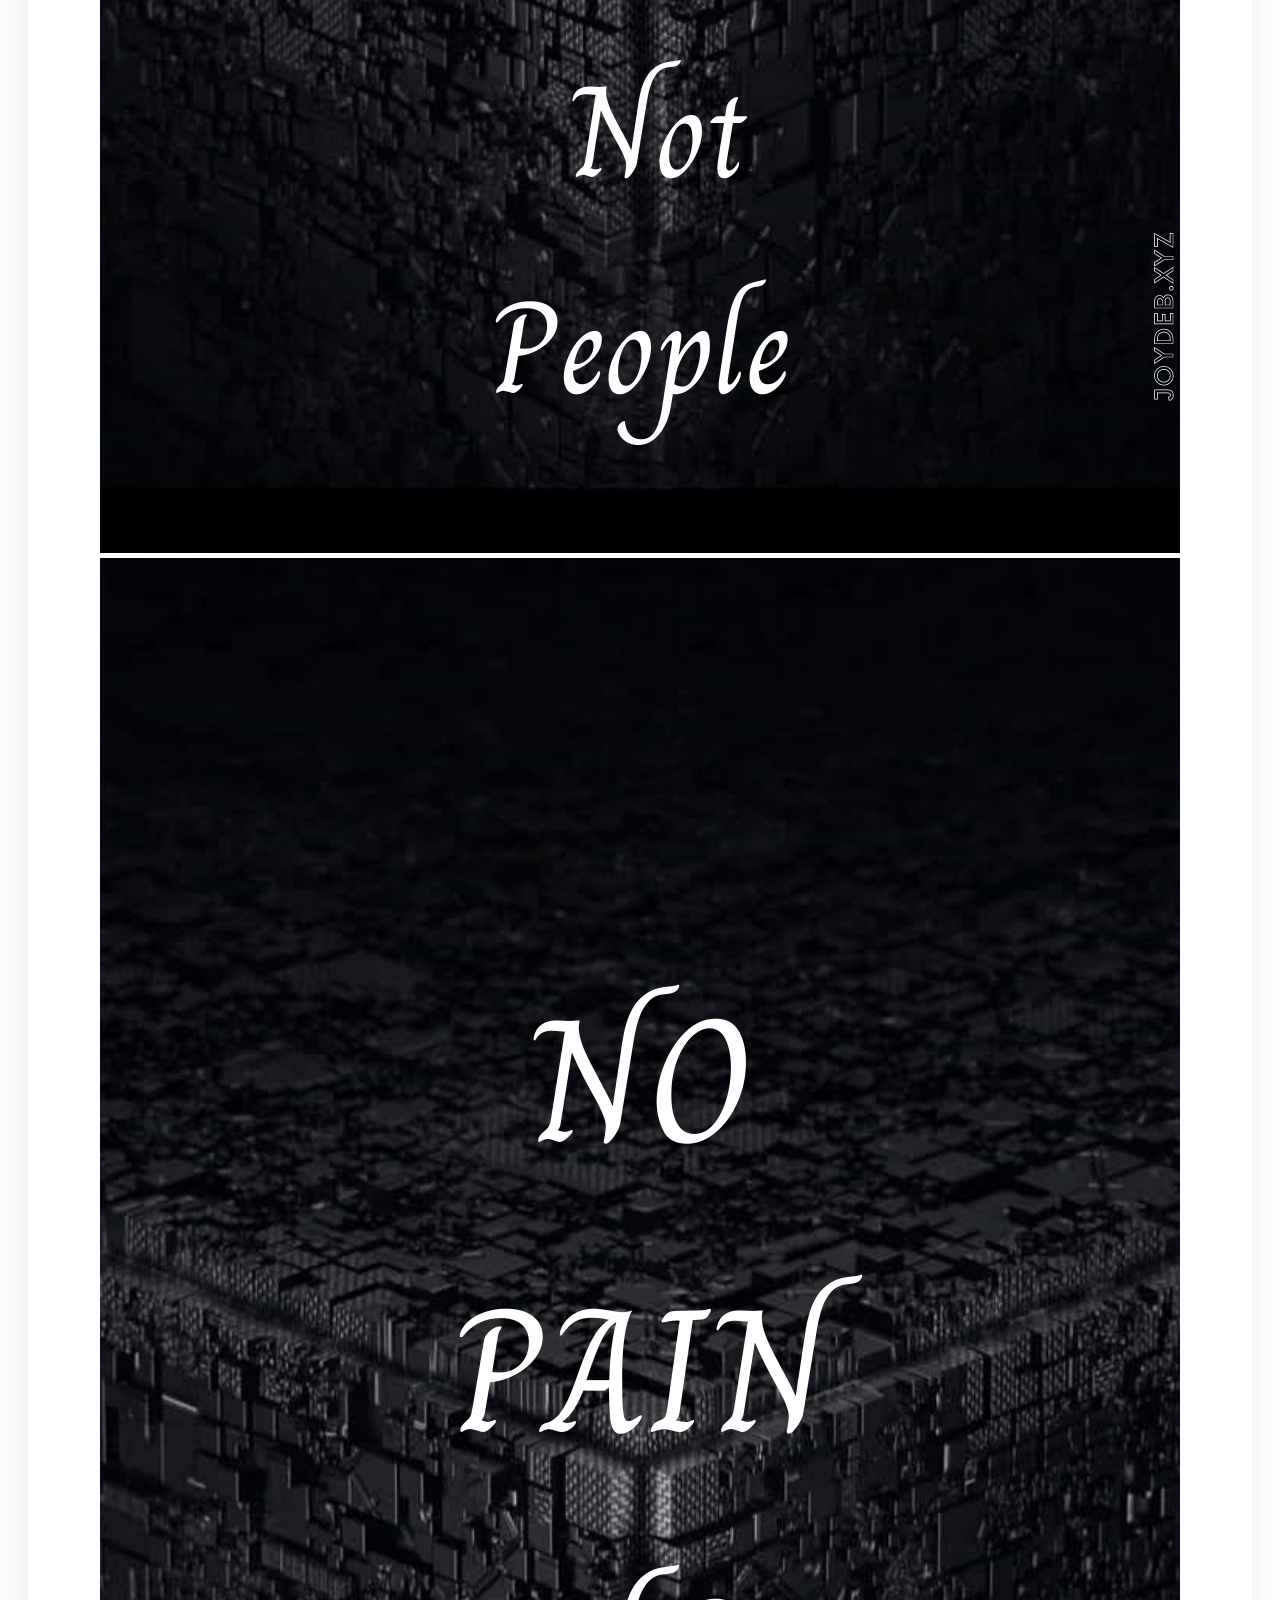
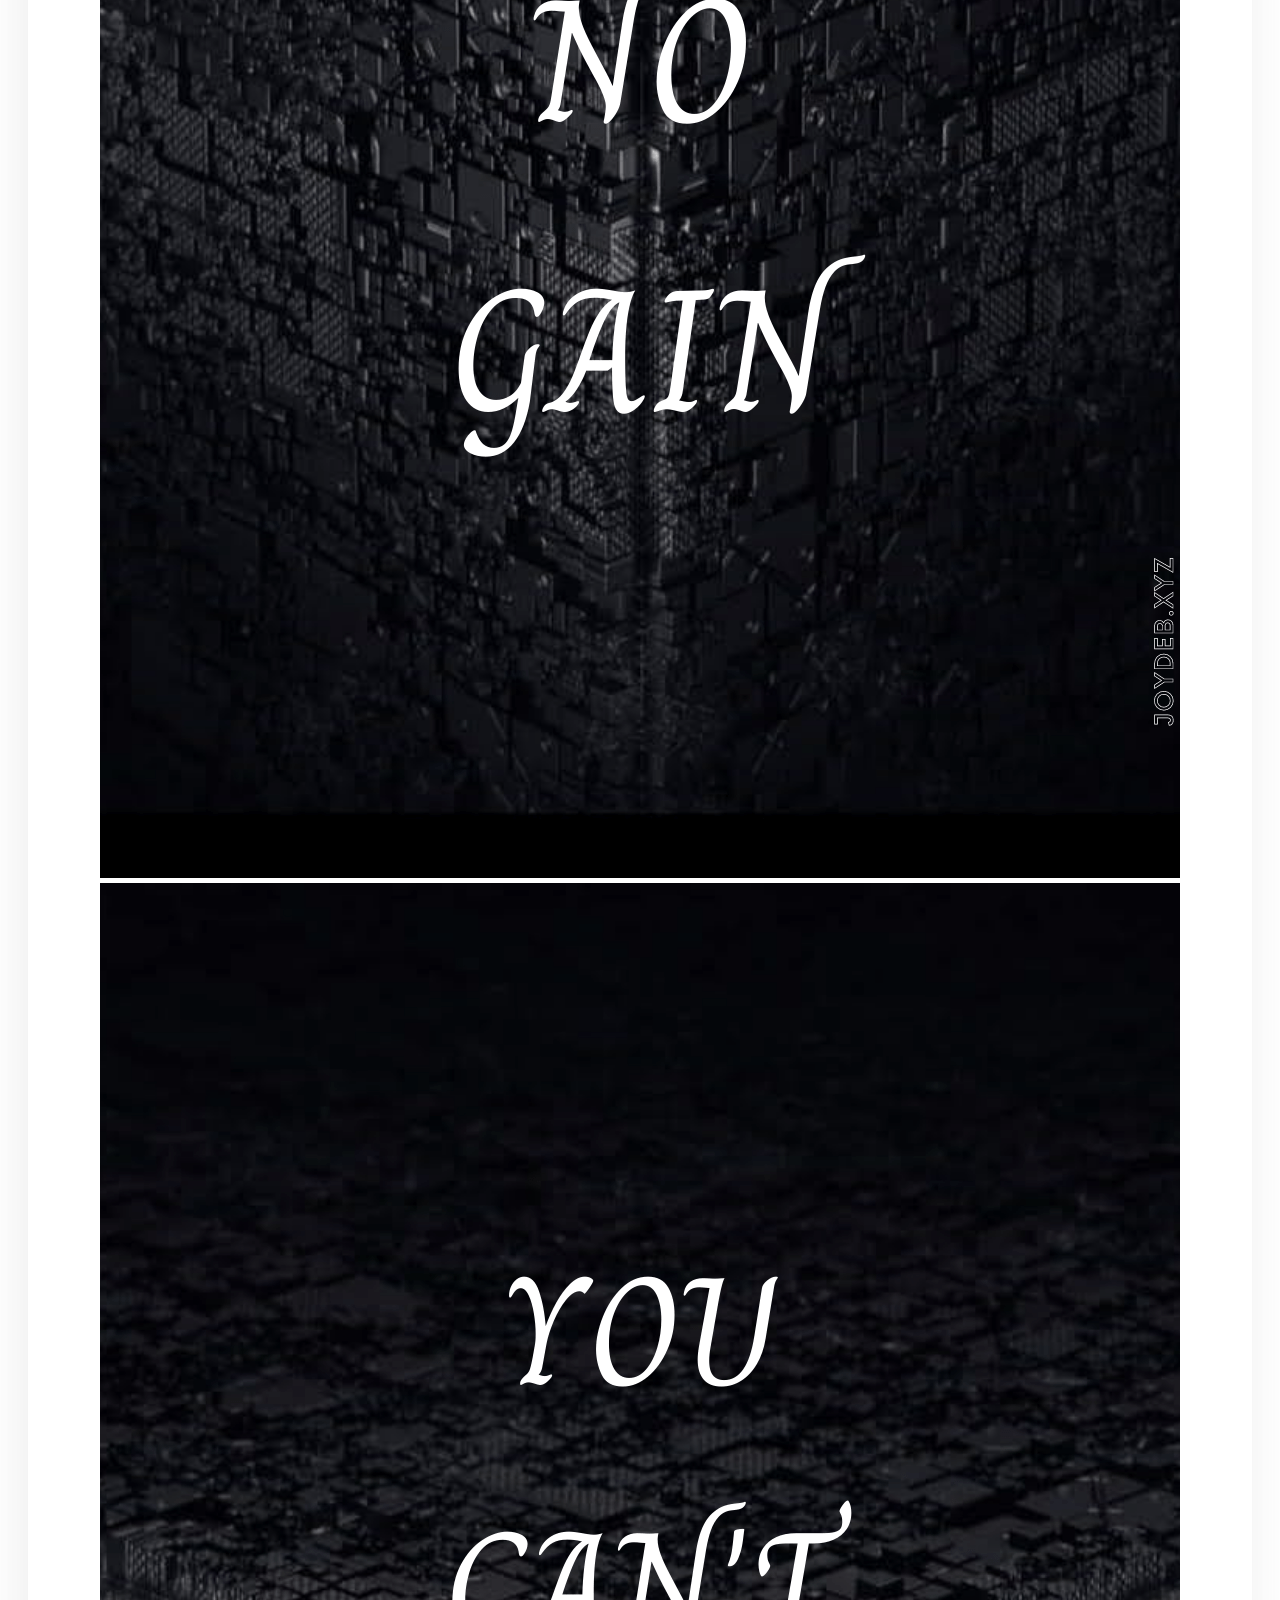
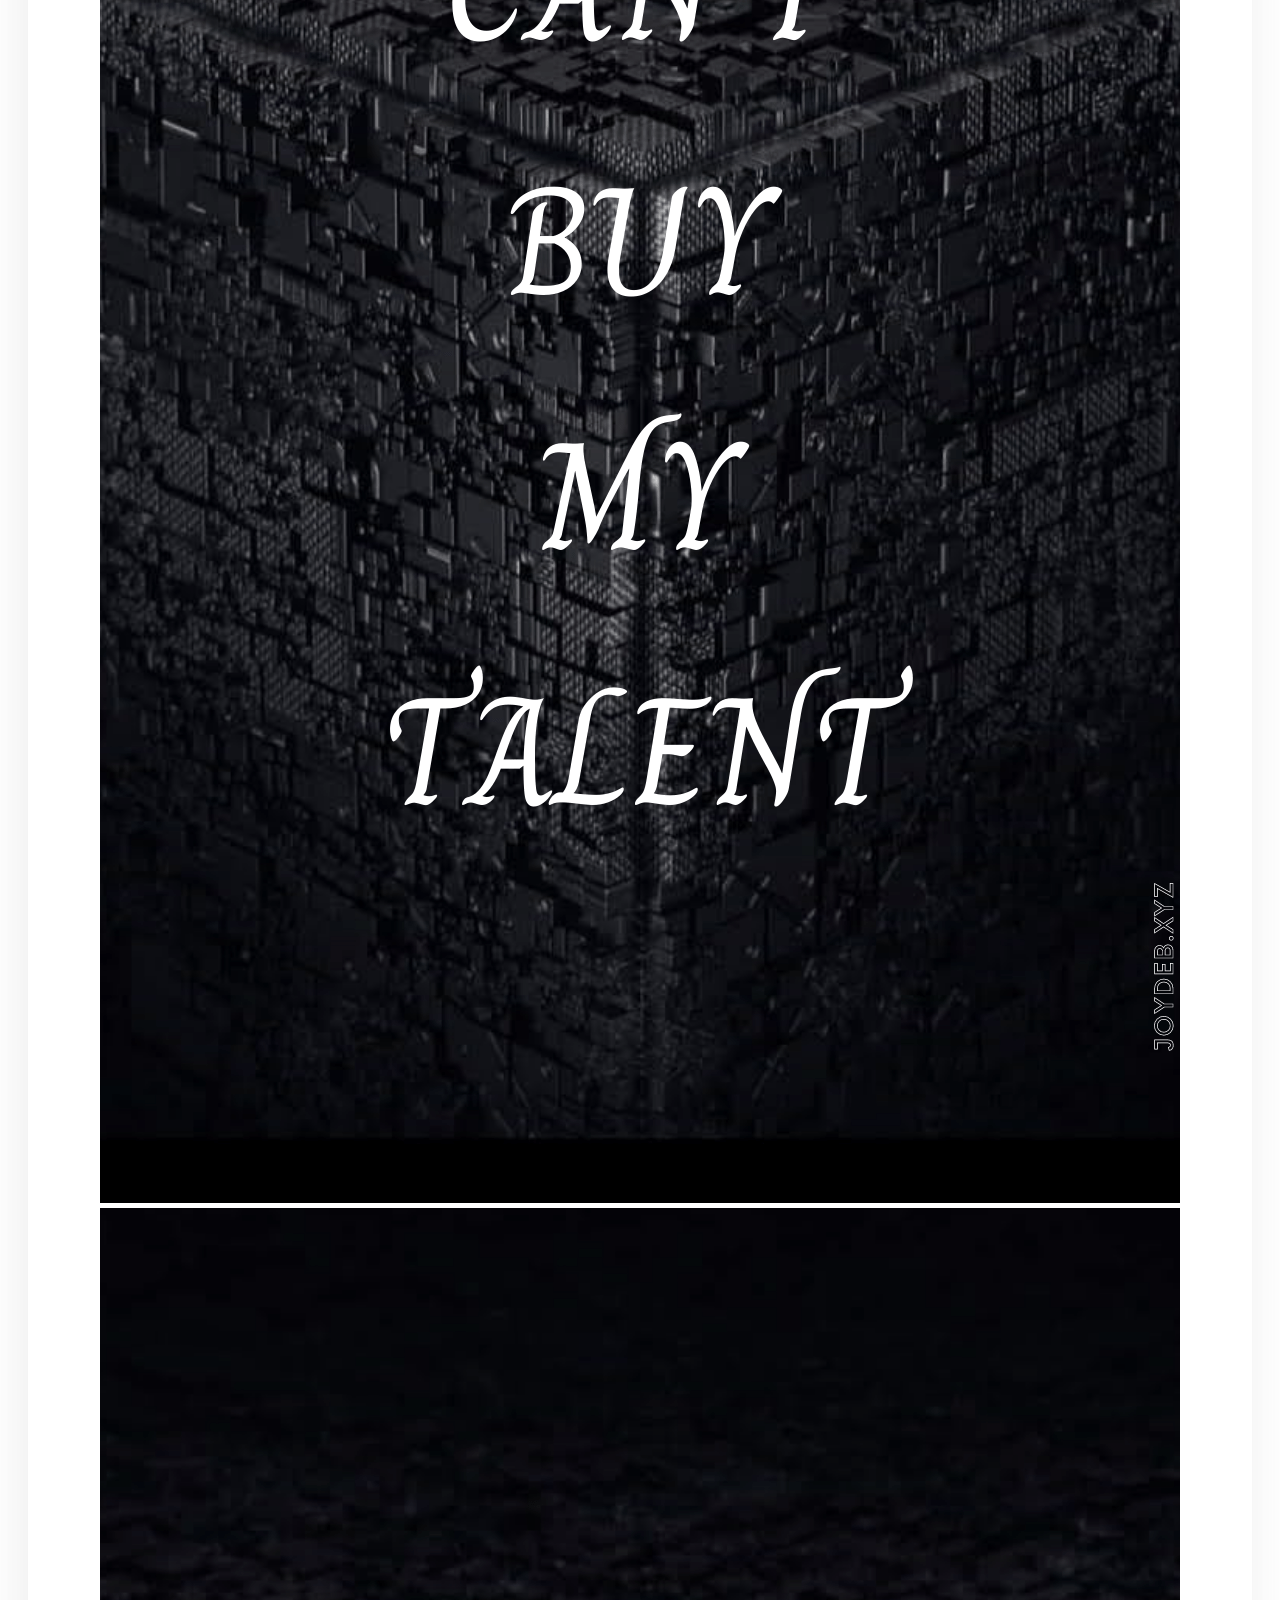
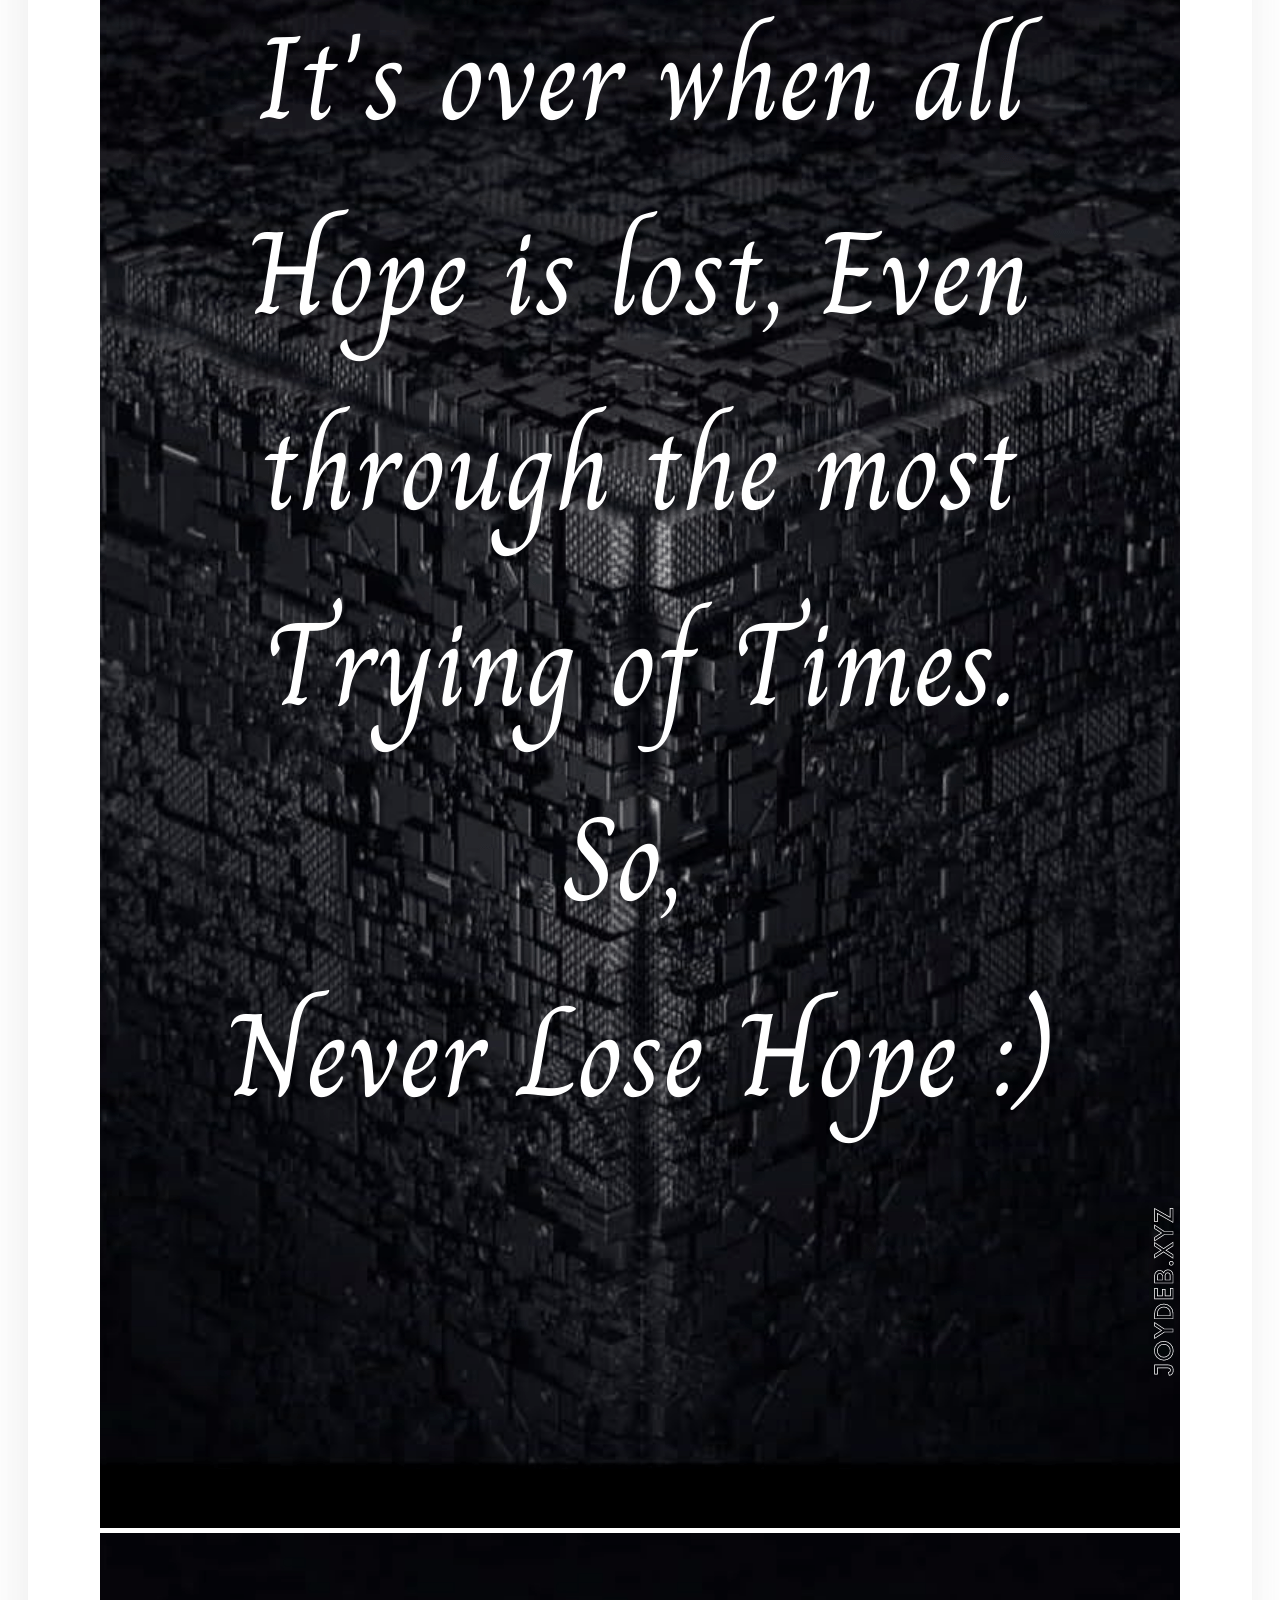
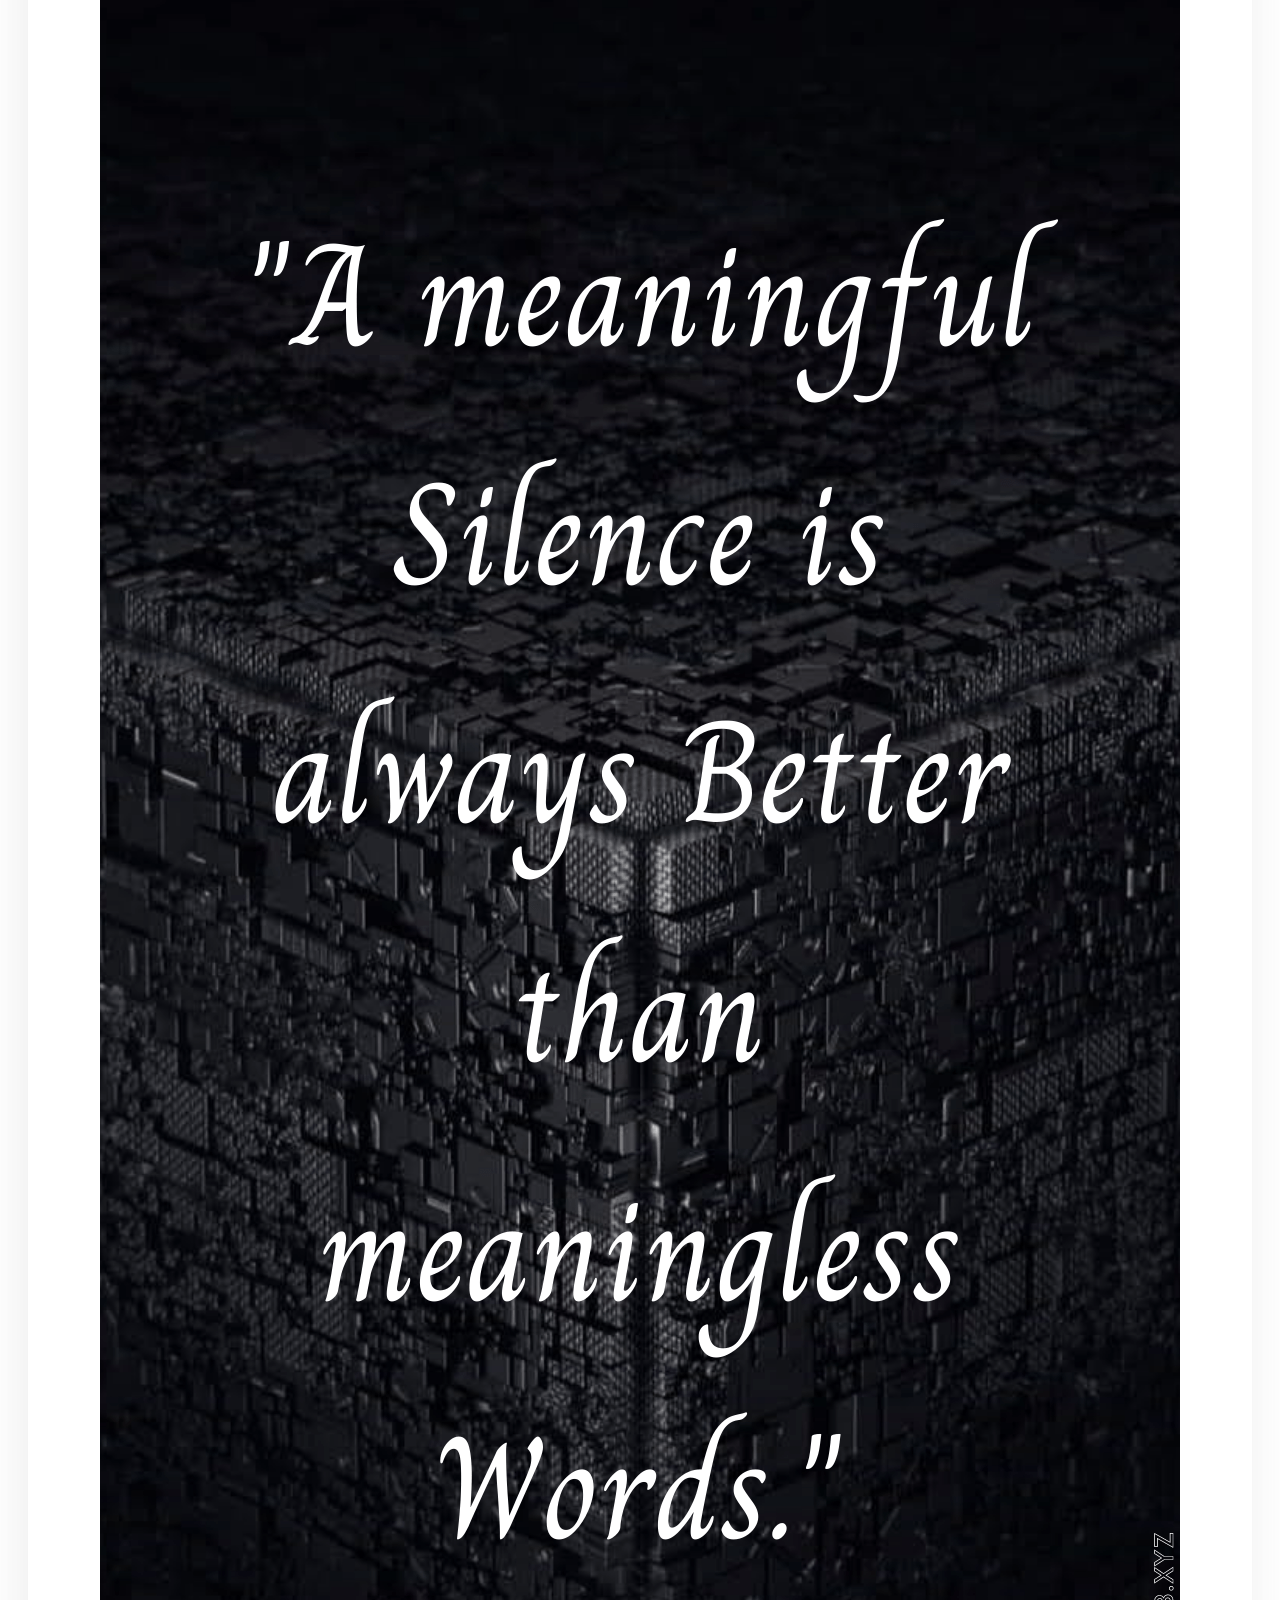
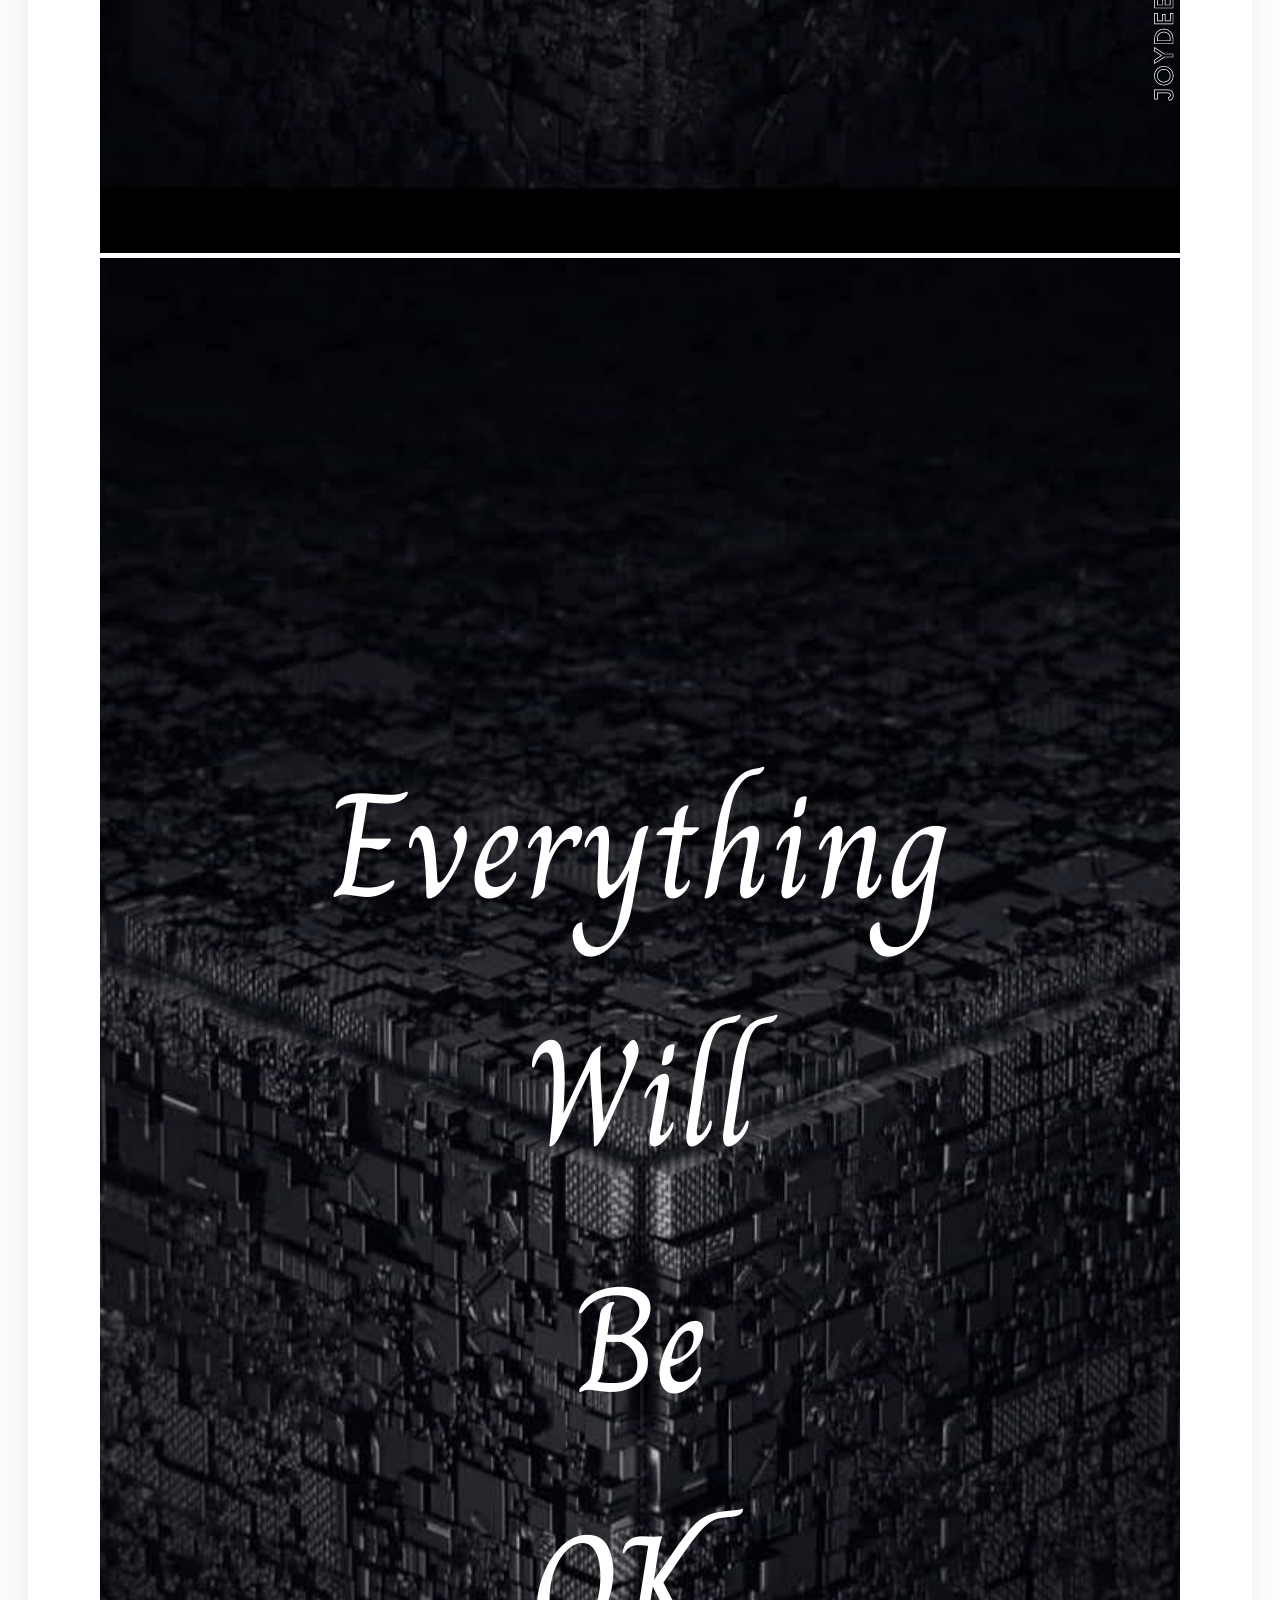
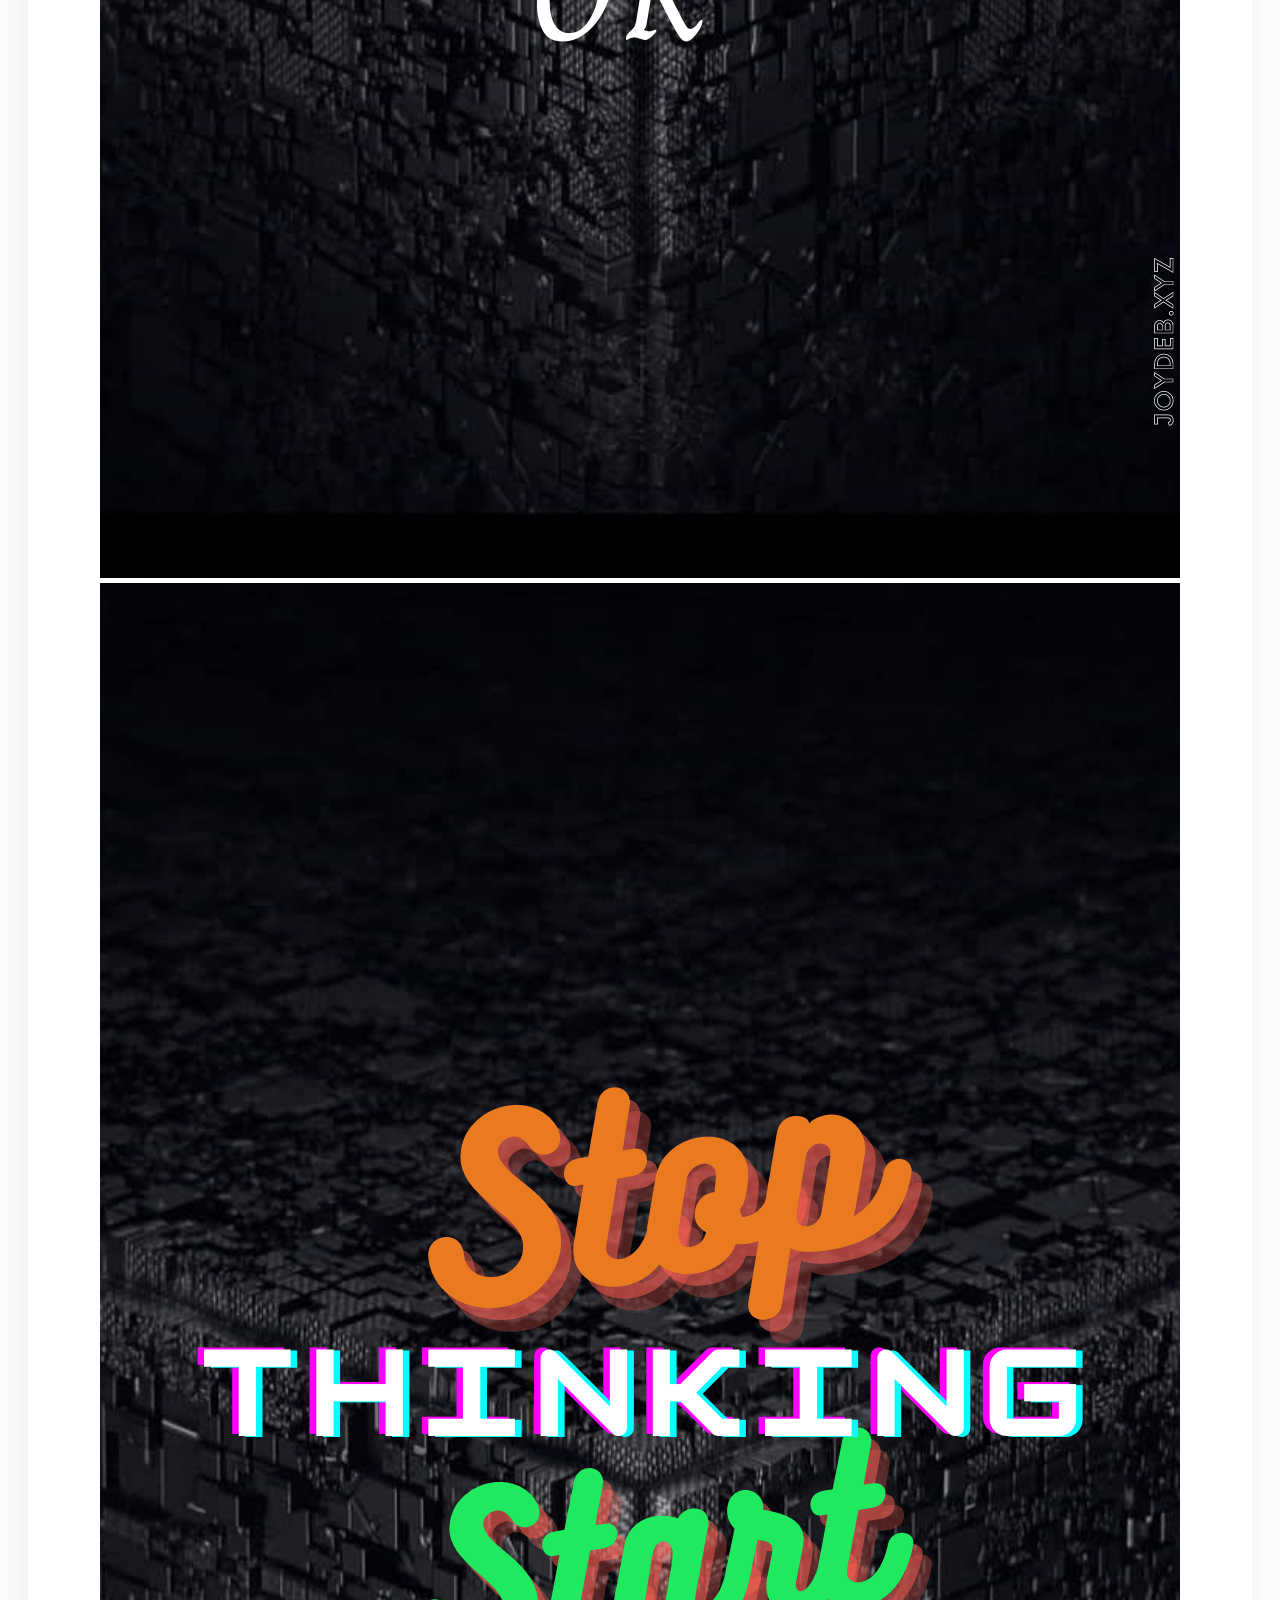
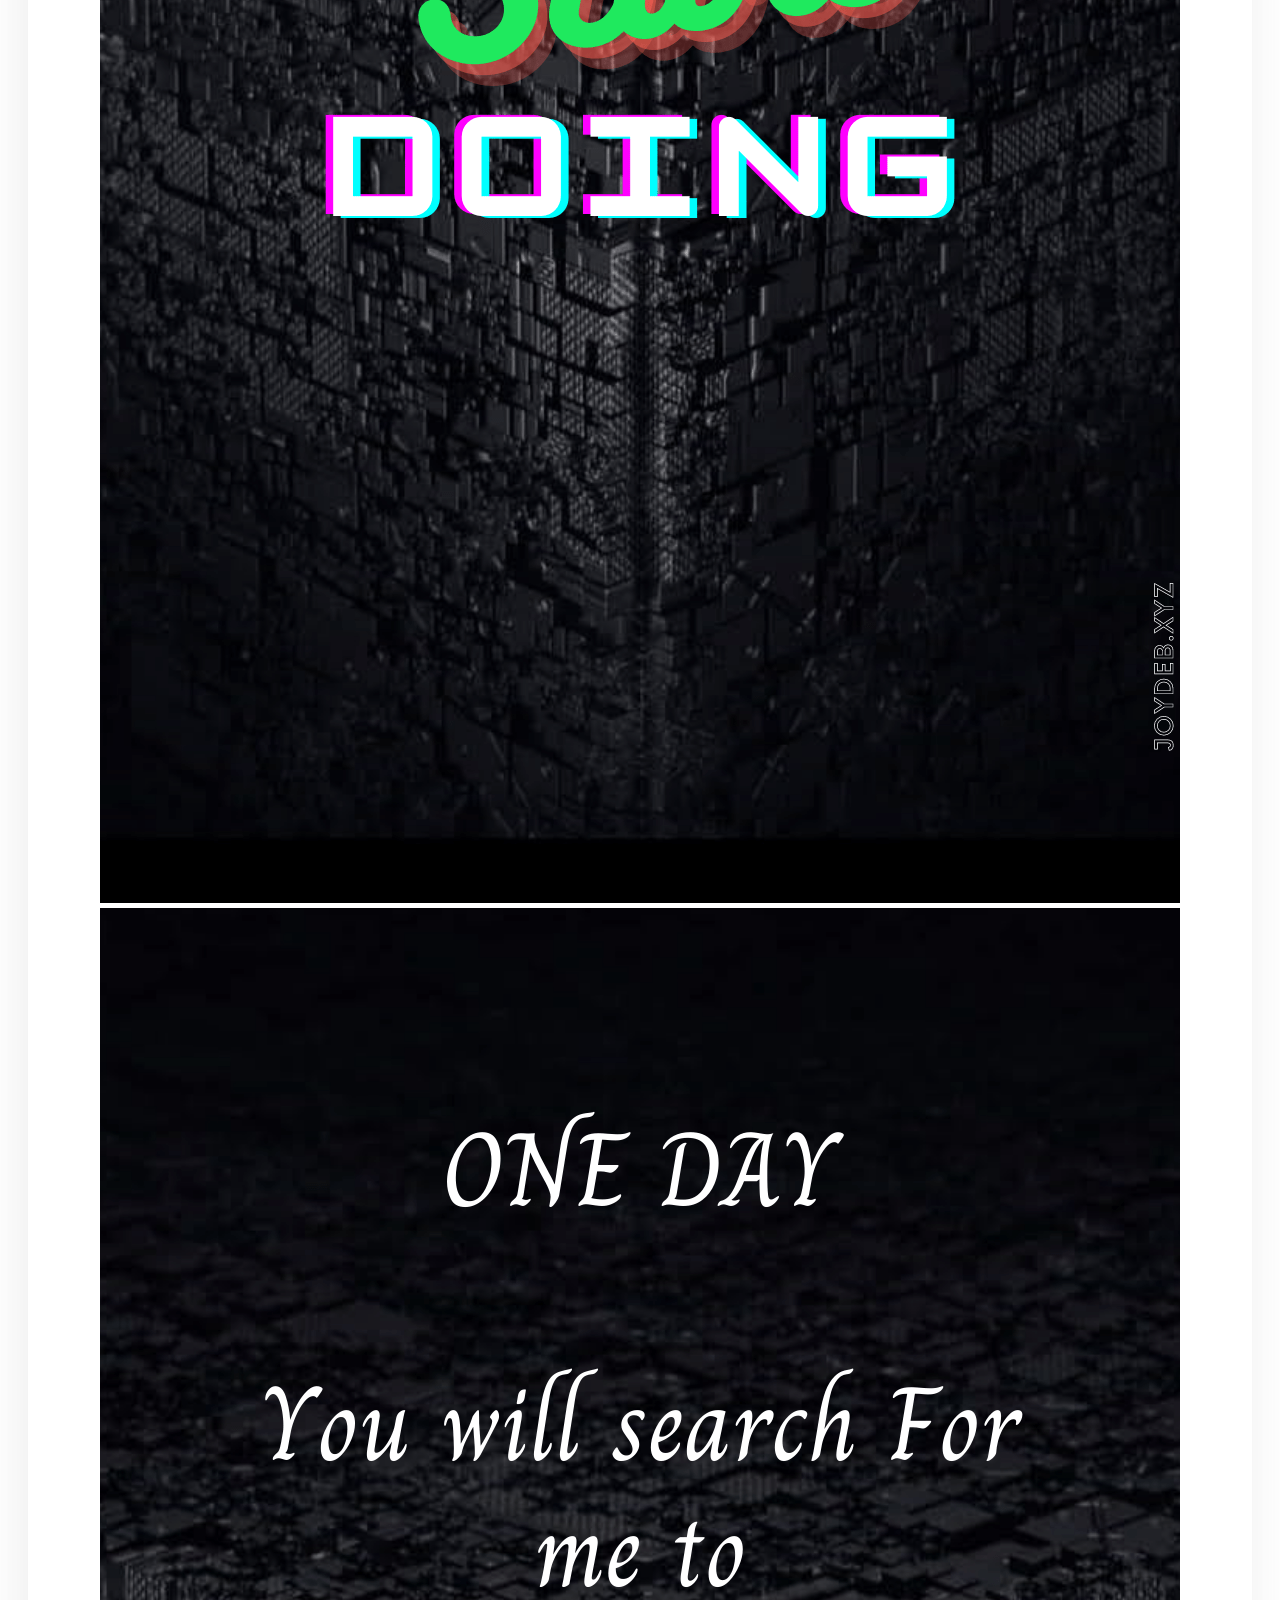
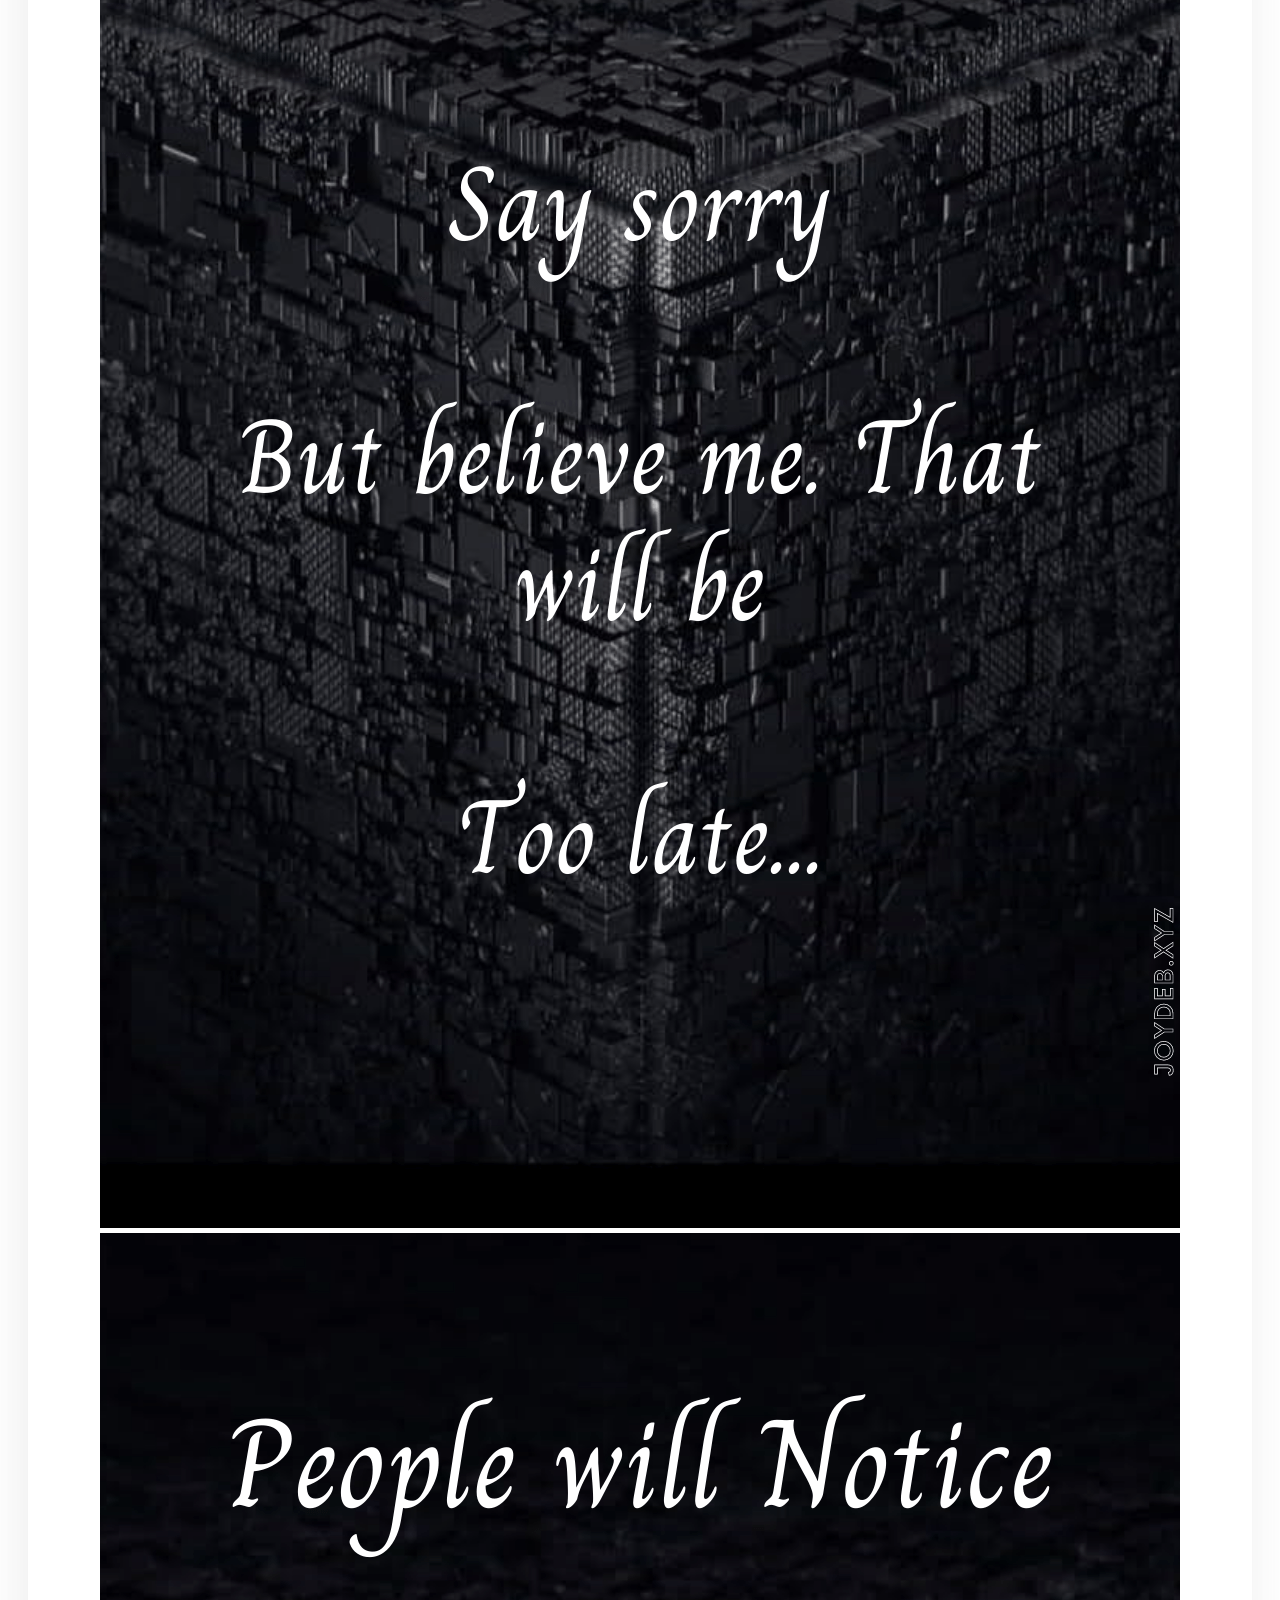
<file: 9:16/10.03.2022/index.html>
<!DOCTYPE html>
<html>

<head>
  <meta charset="UTF-8">
  <meta name="viewport" content="width=device-width, initial-scale=1">
  <meta name=”robots” content=”noindex, nofollow”>
  <title>Youtube Quotes D-10.03.2022|| Joydeb.xyz</title>
  <meta name="description" content="You can download quotes Image, Which published in YouTube video.">
  <meta property="og:type" content="Quotes" />
  <meta property="og:title" content="Index page of YouTube quotes || Joydeb.xyz/">
  <meta property=" og:description" content="You can download quotes Image, Which published in YouTube video." />
  <meta property="og:image" content="" />
  <meta property="og:url" content="https://y.joydeb.xyz" />
  <meta property="og:site_name" content="YouTube || Joydeb.xyz" />
  <link rel="icon" href="https://www.joydeb.xyz/assets/favicon/joydeb.ico" type="image/x-icon">
  <link rel="shortcut" href="https://www.joydeb.xyz/assets/favicon/joydeb.ico" type="image/x-icon">
  <link rel="manifest" href="https://www.joydeb.xyz/assets/favicon/manifest.json">  <link rel="stylesheet" href="../../css/style.css">
  <link rel="stylesheet" href="../../css/style.css">
  <script src="https://git.joydeb.xyz/random-quote.js"></script>

</head>

<body>
  <div class="header"><a href="https://y.joydeb.xyz/">Home</a> / <a href="../">9:16</a> / 10.03.2022</div>
  <div class="main-content">
    <h1 class="center"><u>Content</u></h1>
    <div class="card">
      <img src="1.png" alt="Image1">
      <br />
      <img src="2.png" alt="Image2">
      <br />
      <img src="3.png" alt="Image3">
      <br />
      <img src="4.png" alt="Image4">
      <br />
      <img src="5.png" alt="Image5">
      <br />
      <img src="6.png" alt="Image6">
      <br />
      <img src="7.png" alt="Image7">
      <br />
      <img src="8.png" alt="Image8">
      <br />
      <img src="9.png" alt="Image9">
      <br />
      <img src="10.png" alt="Image10">
      <br />
      <a href="10_03_2022&9:16.zip">
        <button class="main-button">Download all as ZIP</button>
      </a>
    </div>
  </div>
  <div class="card">
    <hr>
    <p>
      <script>
        getQuote();
      </script>
    </p>
    <hr>
  </div>
  <footer>
    <p class="center"><a href="https://link.joydeb.xyz/linktree" target="_blank" class="author center">Joydeb</a></p>
  </footer>

</body>

</html>
</file>
<file: css/style.css>
body {
      font-size: 1rem;
      align-items: center;
      align-content: center;
      text-align: center;
    }

    .header {
      height: 40px;
      padding: 20px 20px 0;
      background: #e1e1e1;
      text-align: left !important;
      font-weight: bold;
    }

    .main-content {
      height: ;
      padding: 20px;
      font-size: 1.1rem;
    }

    .main-button {
      border: 5px;
      color: #000;
      padding: 0.5rem 1rem;
      text-decoration: none;
      font-size: 1rem;
      margin: 3rem 2px;
      cursor: pointer;
      background-color: #4CAF50;
    }

    .button-height {
      height: 15vh;
    }

    .card {
      border-radius: 5px;
      box-shadow: -5px -4px 47px 3px rgba(198, 198, 198, 0.3);
      padding-bottom: 3.6rem;
      padding-top: 3.6rem;
    }

    img {
      max-width: 100%;
      height: auto;
      /* Skeleton Loader Css*/
        
        -webkit-mask:
          linear-gradient(#000 0 0) top /100% 70%,
          linear-gradient(#000 0 0) bottom right/70% 20%,
          radial-gradient(circle closest-side, #000 90%, #0000) bottom left/25% 25%;
        /*-webkit-mask-repeat:no-repeat;*/
        background: linear-gradient(90deg, #ccca 40%, #fffa, #ccca 60%) right/300% 100%;
        animation: m 1s linear infinite;
      }

      @keyframes m {
        to {
          background-position: left;
        }
      }

      .blink {
        animation: blink 1s infinite;
      }

      @keyframes blink {
        to {
          opacity: .0;
        }
      }

      .lightbox {
        display: none;
        position: fixed;
        z-index: 999;
        top: 0;
        left: 0;
        right: 0;
        bottom: 0;
        padding: 1em;
        background: rgba(0, 0, 0, 0.8);
      }

      .lightbox:target {
        display: block;
      }

      .lightbox span {
        display: block;
        width: 100%;
        height: 100%;
        background-position: center;
        background-repeat: no-repeat;
        background-size: contain;
      }

      footer {
        padding: 10px 20px;
        background: #666;
        color: white;
      }

      a {
        color: #00aaff;
        text-decoration: none;
      }

      .author {
        color: #fff !important;
      }

      .center {
        text-align: center !important;
      }

      .date {
        font-weight: bold;
      }
</file>
